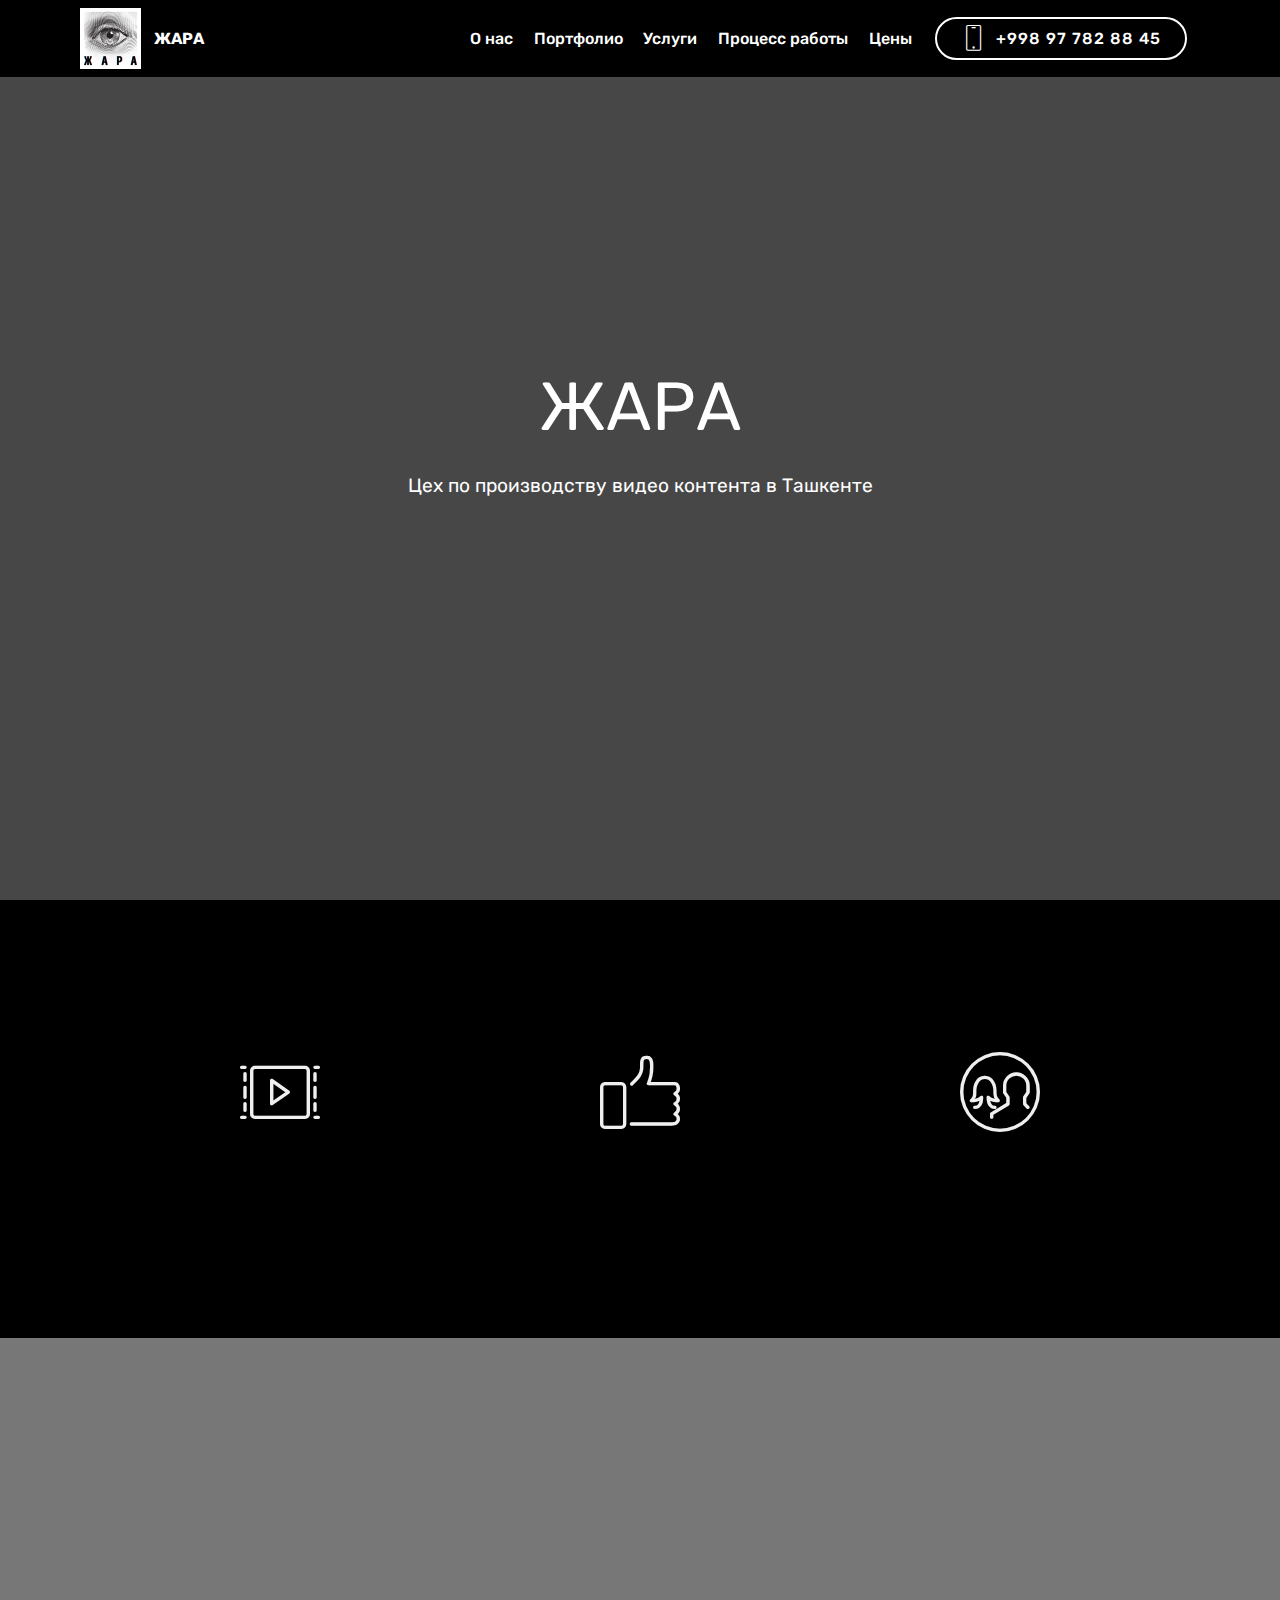
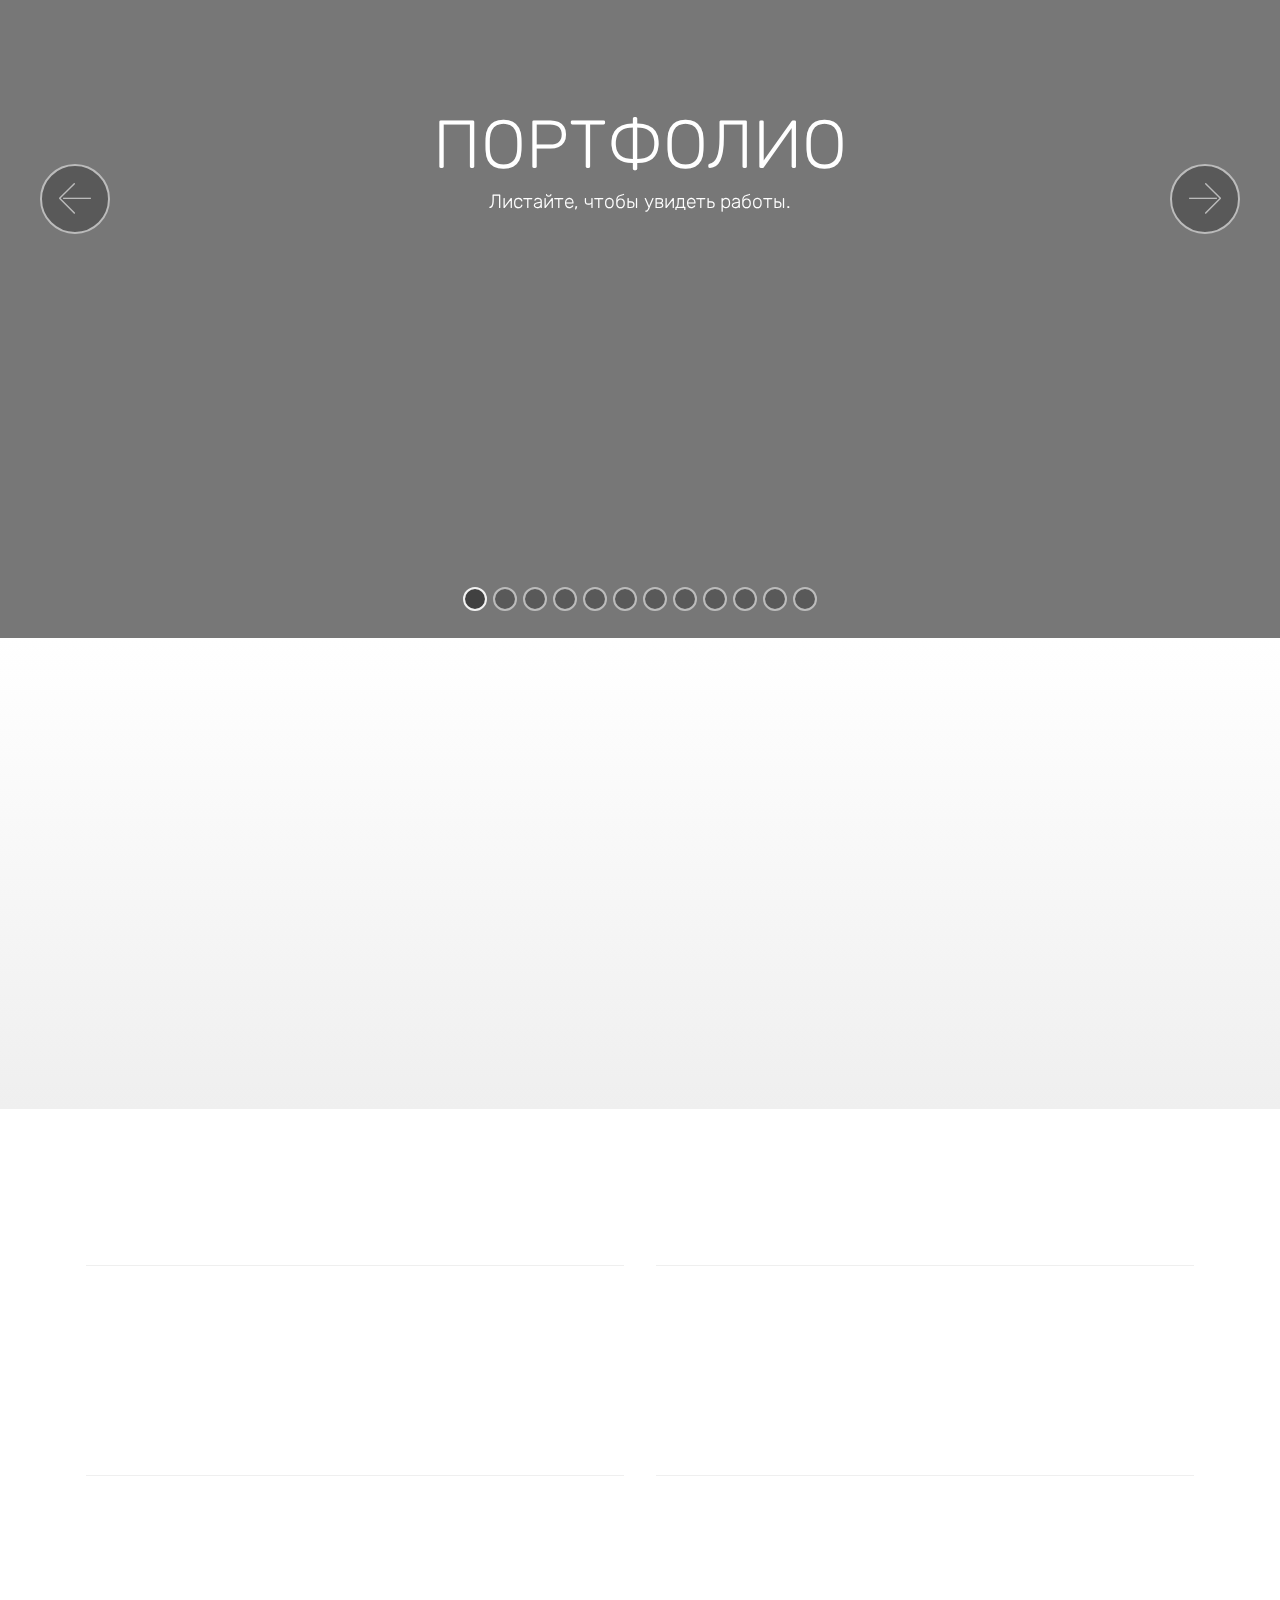
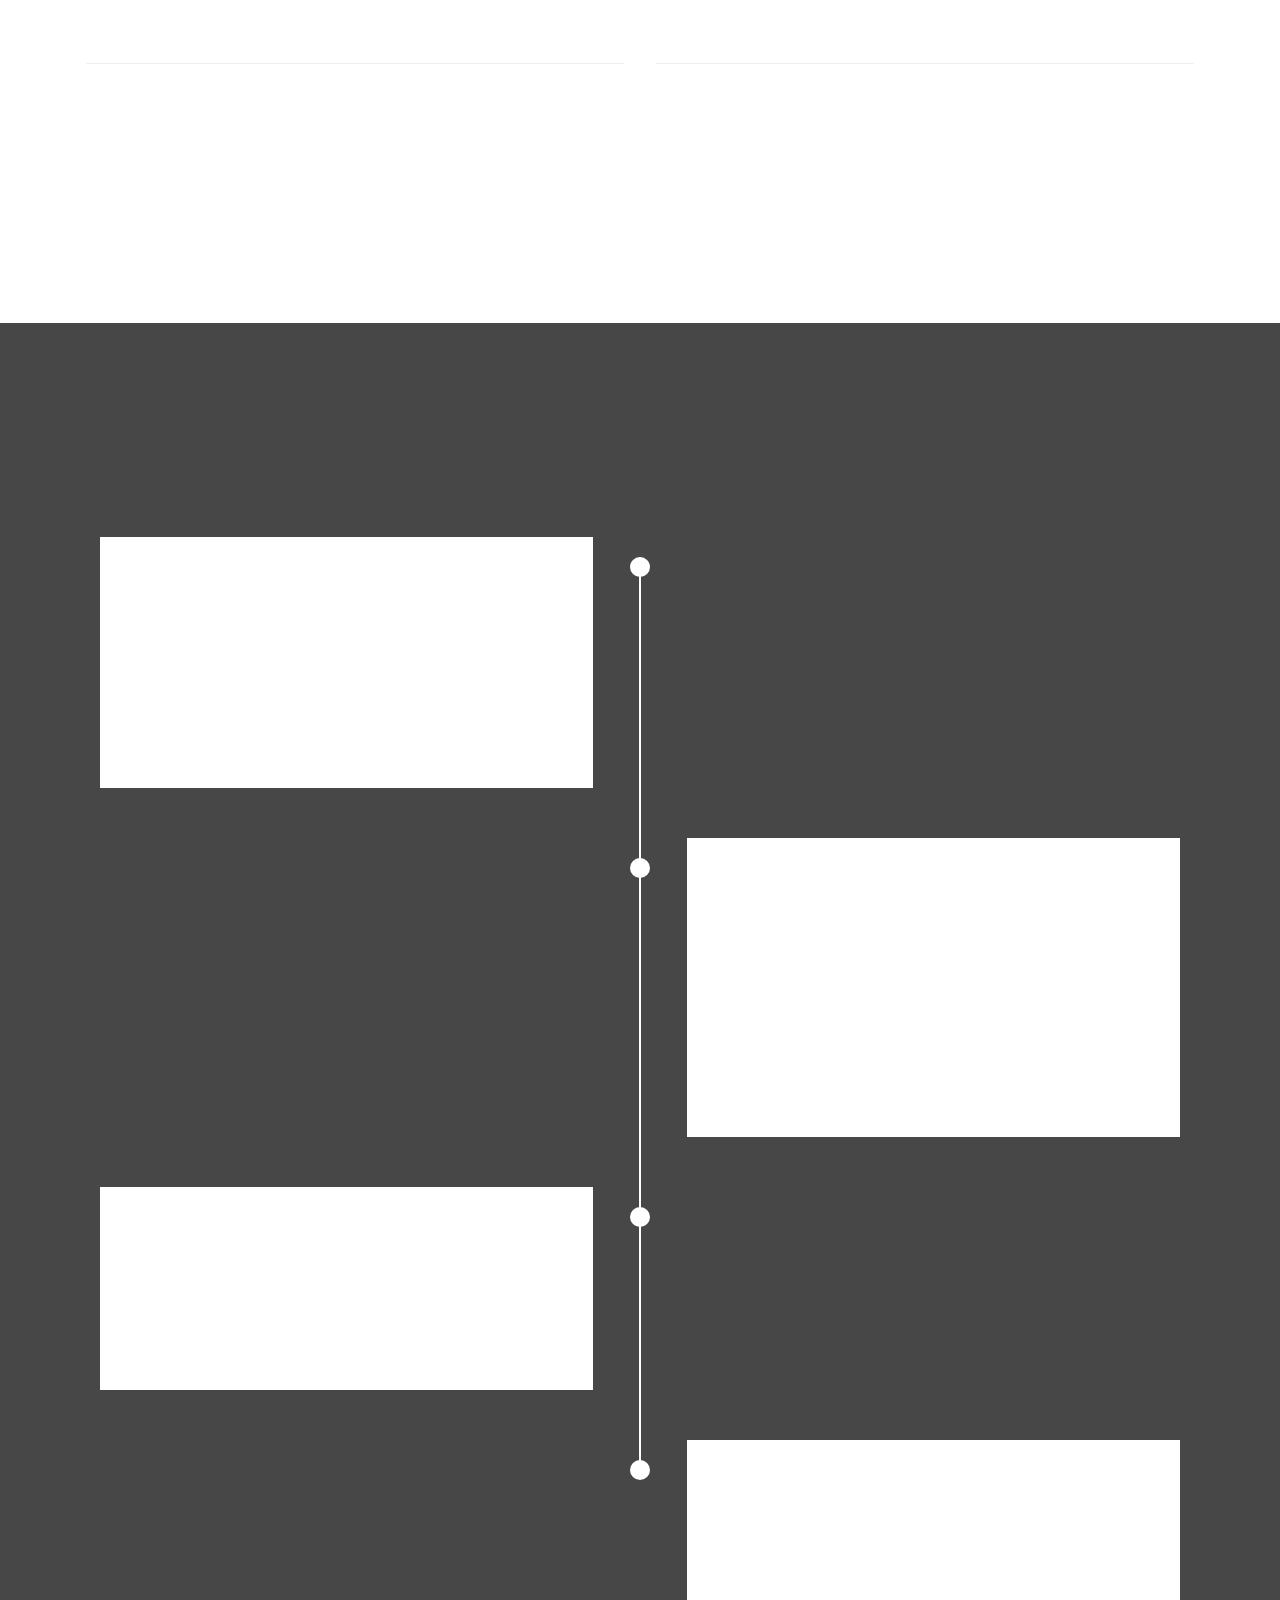
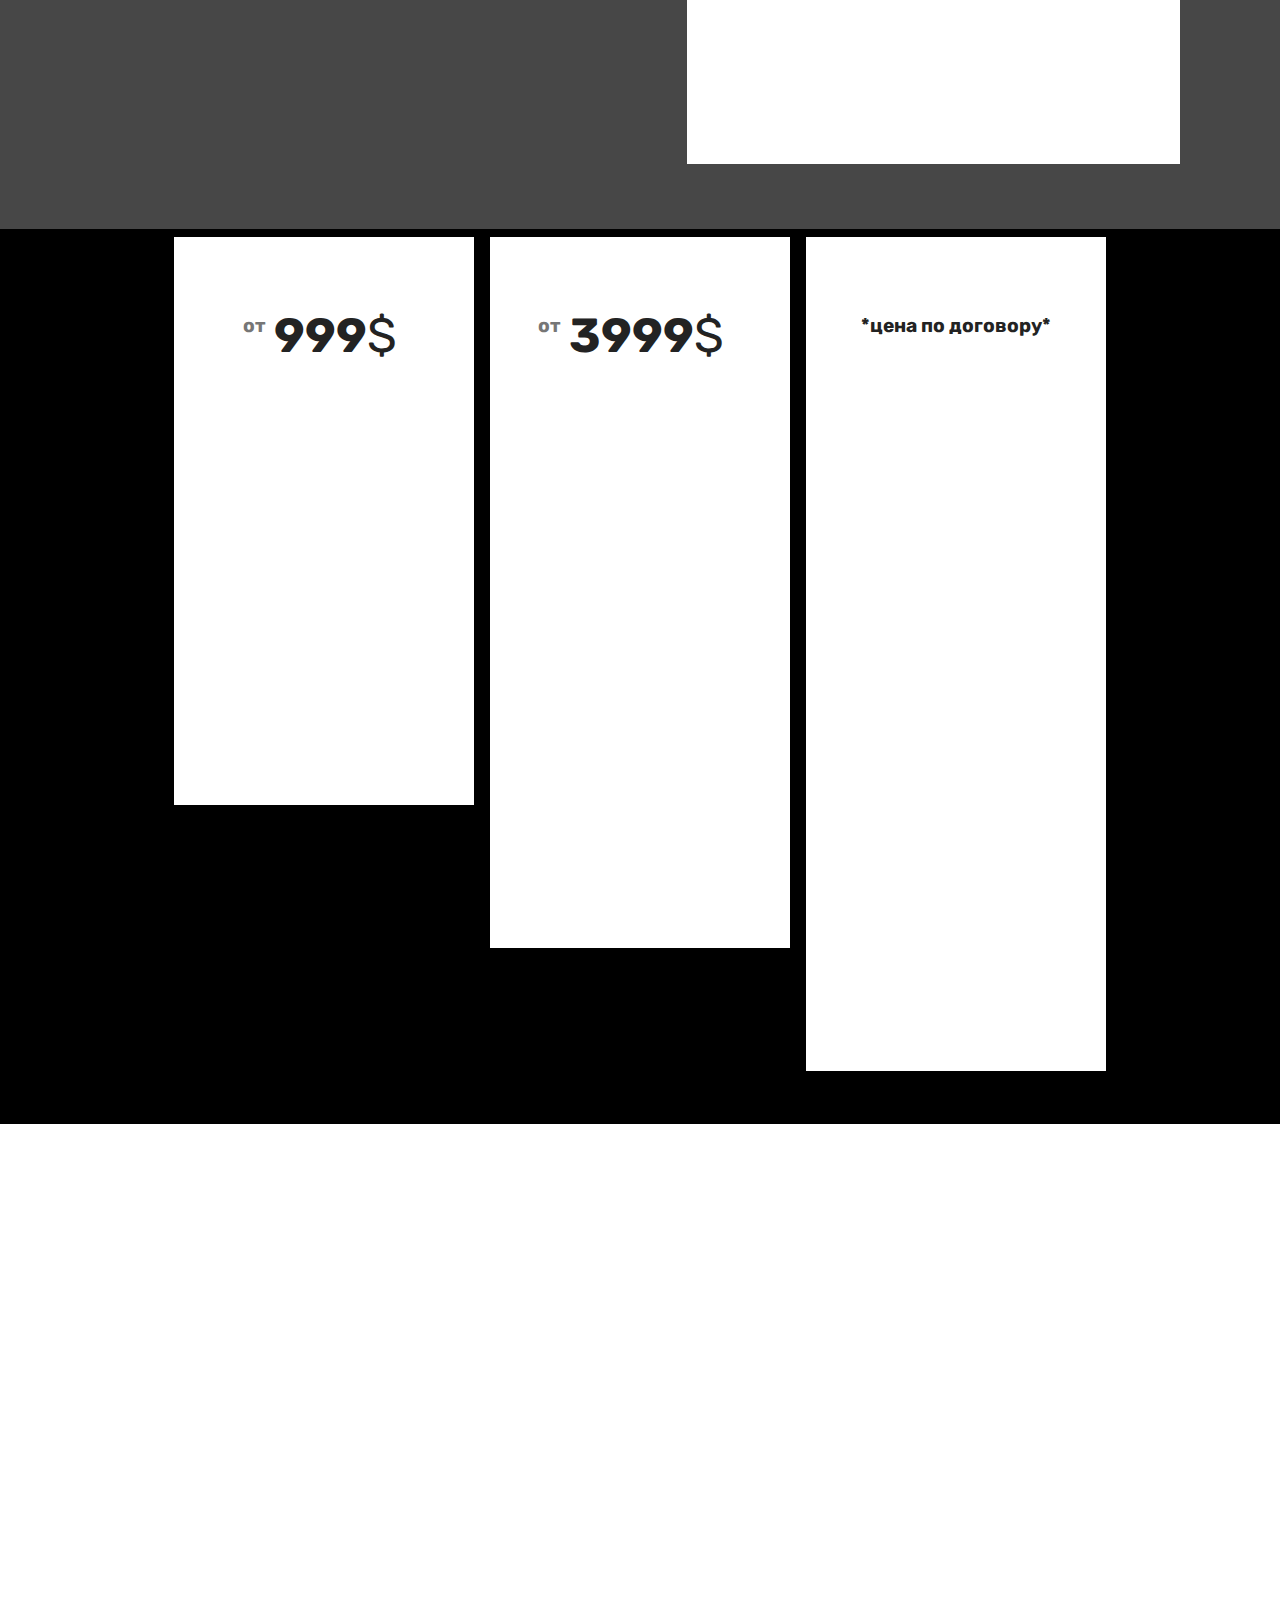
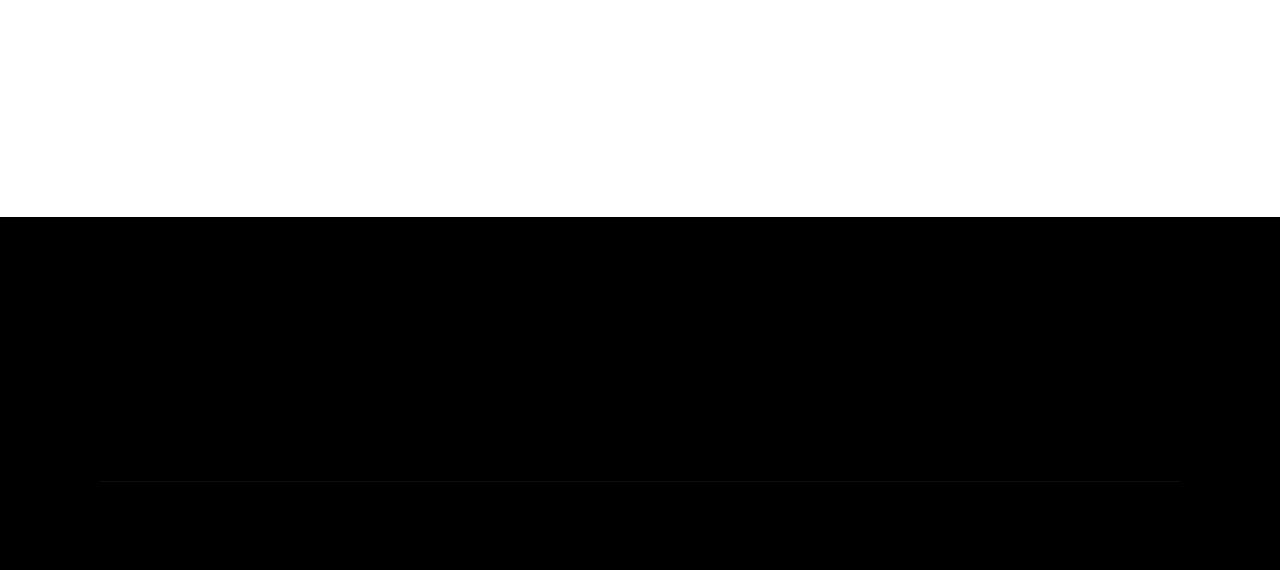
<file: index.html>
<!DOCTYPE html>
<html  >
<head>
  <!-- Site made with Mobirise Website Builder v4.12.3, https://mobirise.com -->
  <meta charset="UTF-8">
  <meta http-equiv="X-UA-Compatible" content="IE=edge">
  <meta name="generator" content="Mobirise v4.12.3, mobirise.com">
  <meta name="viewport" content="width=device-width, initial-scale=1, minimum-scale=1">
  <link rel="shortcut icon" href="assets/images/new-122x121.png" type="image/x-icon">
  <meta name="description" content="Cъемка рекламы, музыкальные клипы, корпоративные ролики, онлайн-конференции, блоги, интервью, монтажер, колорист, оператор, режиссёр, сценарист в Ташкенте">
  
  
  <title>Видеосъемка в Ташкенте | Жара Видеопродакшн</title>
  <link rel="stylesheet" href="assets/web/assets/mobirise-icons/mobirise-icons.css">
  <link rel="stylesheet" href="assets/bootstrap/css/bootstrap.min.css">
  <link rel="stylesheet" href="assets/bootstrap/css/bootstrap-grid.min.css">
  <link rel="stylesheet" href="assets/bootstrap/css/bootstrap-reboot.min.css">
  <link rel="stylesheet" href="assets/socicon/css/styles.css">
  <link rel="stylesheet" href="assets/animatecss/animate.min.css">
  <link rel="stylesheet" href="assets/tether/tether.min.css">
  <link rel="stylesheet" href="assets/dropdown/css/style.css">
  <link rel="stylesheet" href="assets/theme/css/style.css">
  <link rel="preload" as="style" href="assets/mobirise/css/mbr-additional.css"><link rel="stylesheet" href="assets/mobirise/css/mbr-additional.css" type="text/css">
  
  
  
</head>
<body>

<!-- Analytics -->
<!-- Global site tag (gtag.js) - Google Analytics -->
<script async src="https://www.googletagmanager.com/gtag/js?id=UA-165375547-1"></script>
<script>
  window.dataLayer = window.dataLayer || [];
  function gtag(){dataLayer.push(arguments);}
  gtag('js', new Date());

  gtag('config', 'UA-165375547-1');
</script>

<!-- Global site tag (gtag.js) - Google Analytics -->
<script async src="https://www.googletagmanager.com/gtag/js?id="></script>
<script>
window.dataLayer = window.dataLayer || [];
function gtag(){dataLayer.push(arguments);}
gtag('js', new Date());

gtag('config', '', { 'optimize_id': 'OPT-KL7FTNX'});
</script>

<!-- Yandex.Metrika counter -->
<script type="text/javascript" >
   (function(m,e,t,r,i,k,a){m[i]=m[i]||function(){(m[i].a=m[i].a||[]).push(arguments)};
   m[i].l=1*new Date();k=e.createElement(t),a=e.getElementsByTagName(t)[0],k.async=1,k.src=r,a.parentNode.insertBefore(k,a)})
   (window, document, "script", "https://mc.yandex.ru/metrika/tag.js", "ym");

   ym(62529025, "init", {
        clickmap:true,
        trackLinks:true,
        accurateTrackBounce:true
   });
</script>
<noscript><div><img src="https://mc.yandex.ru/watch/62529025" style="position:absolute; left:-9999px;" alt="" /></div></noscript>
<!-- /Yandex.Metrika counter -->

<!-- Global site tag (gtag.js) - Google Analytics -->
<script async src="https://www.googletagmanager.com/gtag/js?id=UA-166593850-1"></script>
<script>
  window.dataLayer = window.dataLayer || [];
  function gtag(){dataLayer.push(arguments);}
  gtag('js', new Date());

  gtag('config', 'UA-166593850-1');
</script>

<!-- Google Tag Manager -->
<script>(function(w,d,s,l,i){w[l]=w[l]||[];w[l].push({'gtm.start':
new Date().getTime(),event:'gtm.js'});var f=d.getElementsByTagName(s)[0],
j=d.createElement(s),dl=l!='dataLayer'?'&l='+l:'';j.async=true;j.src=
'https://www.googletagmanager.com/gtm.js?id='+i+dl;f.parentNode.insertBefore(j,f);
})(window,document,'script','dataLayer','GTM-WXKWKRG');</script>
<!-- End Google Tag Manager -->

<!-- Google Tag Manager (noscript) -->
<noscript><iframe src="https://www.googletagmanager.com/ns.html?id=GTM-WXKWKRG"
height="0" width="0" style="display:none;visibility:hidden"></iframe></noscript>
<!-- End Google Tag Manager (noscript) -->

<!-- /Analytics -->


  <section class="menu cid-rXJXzzNHiW" once="menu" id="menu2-13">

    

    <nav class="navbar navbar-expand beta-menu navbar-dropdown align-items-center navbar-fixed-top navbar-toggleable-sm">
        <button class="navbar-toggler navbar-toggler-right" type="button" data-toggle="collapse" data-target="#navbarSupportedContent" aria-controls="navbarSupportedContent" aria-expanded="false" aria-label="Toggle navigation">
            <div class="hamburger">
                <span></span>
                <span></span>
                <span></span>
                <span></span>
            </div>
        </button>
        <div class="menu-logo">
            <div class="navbar-brand">
                <span class="navbar-logo">
                    <a href="https://jara.vfac.uz">
                        <img src="assets/images/new-122x121.png" alt="Жара" title="Продакшн" style="height: 3.8rem;">
                    </a>
                </span>
                <span class="navbar-caption-wrap"><a class="navbar-caption text-white display-4" href="https://jara.vfac.uz">
                        ЖАРА</a></span>
            </div>
        </div>
        <div class="collapse navbar-collapse" id="navbarSupportedContent">
            <ul class="navbar-nav nav-dropdown" data-app-modern-menu="true"><li class="nav-item"><a class="nav-link link text-white display-4" href="index.html#content14-19">
                        О нас</a></li><li class="nav-item"><a class="nav-link link text-white display-4" href="index.html#social-buttons2-1k">Портфолио</a></li><li class="nav-item">
                    <a class="nav-link link text-white display-4" href="index.html#services3-1j">
                        Услуги</a>
                </li><li class="nav-item"><a class="nav-link link text-white display-4" href="index.html#timeline1-z">
                        Процесс работы</a></li>
                <li class="nav-item">
                    <a class="nav-link link text-white display-4" href="index.html#pricing-tables1-1b">Цены</a>
                </li></ul>
            <div class="navbar-buttons mbr-section-btn"><a class="btn btn-sm btn-white-outline display-4" href="tel:+998977828845">
                    <span class="btn-icon mbri-mobile mbr-iconfont mbr-iconfont-btn">
                    </span>+998 97 782 88 45</a></div>
        </div>
    </nav>
</section>

<section class="engine"><a href="https://mobirise.info/s">bootstrap theme</a></section><section class="header6 cid-rXHU6mIi2v mbr-fullscreen" data-bg-video="https://www.youtube.com/watch?v=ZcuJ02HR7SQ" id="header6-w">

    

    <div class="mbr-overlay" style="opacity: 0.7; background-color: rgb(0, 0, 0);">
    </div>

    <div class="container">
        <div class="row justify-content-md-center">
            <div class="mbr-white col-md-10">
                <h1 class="mbr-section-title align-center mbr-bold pb-3 mbr-fonts-style display-1"><span style="font-weight: normal;">
                    ЖАРА</span><br></h1>
                <p class="mbr-text align-center pb-3 mbr-fonts-style display-5">Цех по производству видео контента в Ташкенте<br></p>
                
            </div>
        </div>
    </div>

    
</section>

<section class="counters1 counters cid-rYZ7yFmHyB" id="counters1-1o">

    

    

    <div class="container">
        <h2 class="mbr-section-title pb-3 align-center mbr-fonts-style display-2">
            МЫ СНИМАЛИ, СНИМАЕМ И БУДЕМ СНИМАТЬ</h2>
        

        <div class="container pt-4 mt-2">
            <div class="media-container-row">
                <div class="card p-3 align-center col-12 col-md-6 col-lg-4">
                    <div class="panel-item">
                        <div class="card-img pb-3">
                            <span class="mbr-iconfont mbri-video-play" style="color: rgb(239, 239, 239); fill: rgb(239, 239, 239);"></span>
                        </div>

                        <div class="card-text">
                            <h3 class="count pt-3 pb-3 mbr-fonts-style display-2">
                                  70</h3>
                            <h4 class="mbr-content-title mbr-bold mbr-fonts-style display-7"><span style="font-weight: normal;">
                                отснятых проектов</span></h4>
                            
                        </div>
                    </div>
                </div>


                <div class="card p-3 align-center col-12 col-md-6 col-lg-4">
                    <div class="panel-item">
                        <div class="card-img pb-3">
                            <span class="mbr-iconfont mbri-like" style="color: rgb(239, 239, 239); fill: rgb(239, 239, 239);"></span>
                        </div>
                        <div class="card-text">
                            <h3 class="count pt-3 pb-3 mbr-fonts-style display-2">
                                  45</h3>
                            <h4 class="mbr-content-title mbr-bold mbr-fonts-style display-7"><span style="font-weight: normal;">
                                довольных клиентов</span></h4>
                            
                        </div>
                    </div>
                </div>

                <div class="card p-3 align-center col-12 col-md-6 col-lg-4">
                    <div class="panel-item">
                        <div class="card-img pb-3">
                            <span class="mbr-iconfont mbri-users" style="color: rgb(239, 239, 239); fill: rgb(239, 239, 239);"></span>
                        </div>
                        <div class="card-text">
                            <h3 class="count pt-3 pb-3 mbr-fonts-style display-2">
                                  50</h3>
                            <h4 class="mbr-content-title mbr-bold mbr-fonts-style display-7"><span style="font-weight: normal;">специалистов в базе</span></h4>
                            
                        </div>
                    </div>
                </div>


                
            </div>
        </div>
   </div>
</section>

<section class="carousel slide cid-rYSK8pQPeT" data-interval="false" id="slider1-1n">

    

    <div class="full-screen"><div class="mbr-slider slide carousel" data-keyboard="false" data-ride="carousel" data-interval="8000" data-pause="true"><ol class="carousel-indicators"><li data-app-prevent-settings="" data-target="#slider1-1n" class=" active" data-slide-to="0"></li><li data-app-prevent-settings="" data-target="#slider1-1n" data-slide-to="1"></li><li data-app-prevent-settings="" data-target="#slider1-1n" data-slide-to="2"></li><li data-app-prevent-settings="" data-target="#slider1-1n" data-slide-to="3"></li><li data-app-prevent-settings="" data-target="#slider1-1n" data-slide-to="4"></li><li data-app-prevent-settings="" data-target="#slider1-1n" data-slide-to="5"></li><li data-app-prevent-settings="" data-target="#slider1-1n" data-slide-to="6"></li><li data-app-prevent-settings="" data-target="#slider1-1n" data-slide-to="7"></li><li data-app-prevent-settings="" data-target="#slider1-1n" data-slide-to="8"></li><li data-app-prevent-settings="" data-target="#slider1-1n" data-slide-to="9"></li><li data-app-prevent-settings="" data-target="#slider1-1n" data-slide-to="10"></li><li data-app-prevent-settings="" data-target="#slider1-1n" data-slide-to="11"></li></ol><div class="carousel-inner" role="listbox"><div class="carousel-item slider-fullscreen-image active" data-bg-video-slide="https://www.youtube.com/watch?v=nahO6hX16NA"><div class="mbr-overlay"></div><div class="container container-slide"><div class="image_wrapper"><div class="carousel-caption justify-content-center"><div class="col-10 align-center"><h2 class="mbr-fonts-style display-1">ПОРТФОЛИО</h2><p class="lead mbr-text mbr-fonts-style display-5">Листайте, чтобы увидеть работы.<br><br></p></div></div></div></div></div><div class="carousel-item slider-fullscreen-image" data-bg-video-slide="https://www.youtube.com/watch?v=sca2Y83ZJQg"><div class="mbr-overlay"></div><div class="container container-slide"><div class="image_wrapper"><div class="carousel-caption justify-content-center"><div class="col-10 align-center"><h2 class="mbr-fonts-style display-2"><p><strong>КАСКО 2.0</strong></p></h2><p class="lead mbr-text mbr-fonts-style display-7">Новый вид страхования авто в промо-ролике для Uzbekinvest</p><div class="mbr-section-btn" buttons="0"><a class="btn display-4 btn-white-outline" href="https://www.youtube.com/watch?v=sca2Y83ZJQg" target="_blank"><span class="socicon socicon-youtube mbr-iconfont mbr-iconfont-btn"></span>СМОТРЕТЬ НА YOUTUBE</a> </div></div></div></div></div></div><div class="carousel-item slider-fullscreen-image" data-bg-video-slide="https://youtu.be/eDW2trDgfjw"><div class="mbr-overlay"></div><div class="container container-slide"><div class="image_wrapper"><div class="carousel-caption justify-content-center"><div class="col-10 align-right"><h2 class="mbr-fonts-style display-2"><p><strong>SAMSUNG</strong></p></h2><p class="lead mbr-text mbr-fonts-style display-7">Реламный ролик для нового флагмана компании</p><div class="mbr-section-btn" buttons="0"><a class="btn display-4 btn-white-outline" href="https://www.youtube.com/watch?v=j-OOcyjoQN0" target="_blank"><span class="socicon socicon-youtube mbr-iconfont mbr-iconfont-btn"></span>СМОТРЕТЬ НА YOUTUBE</a> </div></div></div></div></div></div><div class="carousel-item slider-fullscreen-image" data-bg-video-slide="https://www.youtube.com/watch?v=k1mrrwOZQUs"><div class="mbr-overlay"></div><div class="container container-slide"><div class="image_wrapper"><div class="carousel-caption justify-content-center"><div class="col-10 align-left"><h2 class="mbr-fonts-style display-2"><strong>MAKRO / </strong>RAMADAN</h2><p class="lead mbr-text mbr-fonts-style display-7">Ролик для сети супермакетов в честь праздника&nbsp;</p><div class="mbr-section-btn" buttons="0"> <a class="btn  btn-white-outline display-4" href="https://www.youtube.com/watch?v=k1mrrwOZQUs" target="_blank"><span class="socicon socicon-youtube mbr-iconfont mbr-iconfont-btn"></span>СМОТРЕТЬ НА YOUTUBE</a></div></div></div></div></div></div><div class="carousel-item slider-fullscreen-image" data-bg-video-slide="https://www.youtube.com/watch?v=1as2qU_kNiU"><div class="mbr-overlay" style="opacity: 0.5;"></div><div class="container container-slide"><div class="image_wrapper"><div class="carousel-caption justify-content-center"><div class="col-10 align-left"><h2 class="mbr-fonts-style display-2"><strong>ARENA MARKAZ</strong></h2><p class="lead mbr-text mbr-fonts-style display-7">Имиджевый ролик для сети электронных магазинов</p><div class="mbr-section-btn" buttons="0"> <a class="btn  btn-white-outline display-4" href="https://www.youtube.com/watch?v=1as2qU_kNiU" target="_blank"><span class="socicon socicon-youtube mbr-iconfont mbr-iconfont-btn"></span>СМОТРЕТЬ НА YOUTUBE</a></div></div></div></div></div></div><div class="carousel-item slider-fullscreen-image" data-bg-video-slide="https://www.youtube.com/watch?v=DTawB4unx6A"><div class="mbr-overlay" style="opacity: 0.5;"></div><div class="container container-slide"><div class="image_wrapper"><div class="carousel-caption justify-content-center"><div class="col-10 align-left"><h2 class="mbr-fonts-style display-2"><strong>STYLO / </strong>FASHION</h2><p class="lead mbr-text mbr-fonts-style display-7">Имиджевый ролик для казахстанского бренда одежды</p><div class="mbr-section-btn" buttons="0"> <a class="btn  btn-white-outline display-4" href="https://www.youtube.com/watch?v=DTawB4unx6A" target="_blank"><span class="socicon socicon-youtube mbr-iconfont mbr-iconfont-btn"></span>СМОТРЕТЬ НА YOUTUBE</a></div></div></div></div></div></div><div class="carousel-item slider-fullscreen-image" data-bg-video-slide="https://youtu.be/lXf2FMxtBPo"><div class="mbr-overlay" style="opacity: 0.5;"></div><div class="container container-slide"><div class="image_wrapper"><div class="carousel-caption justify-content-center"><div class="col-10 align-left"><h2 class="mbr-fonts-style display-2"><strong>1 СЕНТЯБРЯ</strong></h2><p class="lead mbr-text mbr-fonts-style display-7">День Независимости Узбекистана 2017</p><div class="mbr-section-btn" buttons="0"> <a class="btn  btn-white-outline display-4" href="https://youtu.be/lXf2FMxtBPo" target="_blank"><span class="socicon socicon-youtube mbr-iconfont mbr-iconfont-btn"></span>СМОТРЕТЬ НА YOUTUBE</a></div></div></div></div></div></div><div class="carousel-item slider-fullscreen-image" data-bg-video-slide="https://youtu.be/E5UMYIw3AiM"><div class="mbr-overlay" style="opacity: 0.5;"></div><div class="container container-slide"><div class="image_wrapper"><div class="carousel-caption justify-content-center"><div class="col-10 align-left"><h2 class="mbr-fonts-style display-2"><strong>STEAM BAR</strong></h2><p class="lead mbr-text mbr-fonts-style display-7">Проморолик в стиле стимпанк</p><div class="mbr-section-btn" buttons="0"> <a class="btn  btn-white-outline display-4" href="https://youtu.be/E5UMYIw3AiM" target="_blank"><span class="socicon socicon-youtube mbr-iconfont mbr-iconfont-btn"></span>СМОТРЕТЬ НА YOUTUBE</a></div></div></div></div></div></div><div class="carousel-item slider-fullscreen-image" data-bg-video-slide="https://youtu.be/GzbaD5jZbzM"><div class="mbr-overlay" style="opacity: 0.5;"></div><div class="container container-slide"><div class="image_wrapper"><div class="carousel-caption justify-content-center"><div class="col-10 align-left"><h2 class="mbr-fonts-style display-2"><strong>GOLDEN HOUSE</strong></h2><p class="lead mbr-text mbr-fonts-style display-7">Съемка выставки для строительной компании&nbsp;</p><div class="mbr-section-btn" buttons="0"> <a class="btn  btn-white-outline display-4" href="https://youtu.be/GzbaD5jZbzM" target="_blank"><span class="socicon socicon-youtube mbr-iconfont mbr-iconfont-btn"></span>СМОТРЕТЬ НА YOUTUBE</a></div></div></div></div></div></div><div class="carousel-item slider-fullscreen-image" data-bg-video-slide="https://youtu.be/LGnEGuexiY0"><div class="mbr-overlay" style="opacity: 0.5;"></div><div class="container container-slide"><div class="image_wrapper"><div class="carousel-caption justify-content-center"><div class="col-10 align-left"><h2 class="mbr-fonts-style display-2"><strong>ERIELL</strong></h2><p class="lead mbr-text mbr-fonts-style display-7">Производственное видео для завода</p><div class="mbr-section-btn" buttons="0"> <a class="btn  btn-white-outline display-4" href="https://youtu.be/LGnEGuexiY0" target="_blank"><span class="socicon socicon-youtube mbr-iconfont mbr-iconfont-btn"></span>СМОТРЕТЬ НА YOUTUBE</a></div></div></div></div></div></div><div class="carousel-item slider-fullscreen-image" data-bg-video-slide="https://www.youtube.com/watch?v=nahO6hX16NA"><div class="mbr-overlay"></div><div class="container container-slide"><div class="image_wrapper"><div class="carousel-caption justify-content-center"><div class="col-10 align-center"><h2 class="mbr-fonts-style display-1">ПОРТФОЛИО</h2><p class="lead mbr-text mbr-fonts-style display-5">Листайте, чтобы увидеть работы.<br><br></p></div></div></div></div></div><div class="carousel-item slider-fullscreen-image" data-bg-video-slide="https://www.youtube.com/watch?v=sca2Y83ZJQg"><div class="mbr-overlay"></div><div class="container container-slide"><div class="image_wrapper"><div class="carousel-caption justify-content-center"><div class="col-10 align-center"><h2 class="mbr-fonts-style display-2"><p><strong>КАСКО 2.0</strong></p></h2><p class="lead mbr-text mbr-fonts-style display-7">Новый вид страхования авто в промо-ролике для Uzbekinvest</p><div class="mbr-section-btn" buttons="0"><a class="btn display-4 btn-white-outline" href="https://www.youtube.com/watch?v=sca2Y83ZJQg" target="_blank"><span class="socicon socicon-youtube mbr-iconfont mbr-iconfont-btn"></span>СМОТРЕТЬ НА YOUTUBE</a> </div></div></div></div></div></div></div><a data-app-prevent-settings="" class="carousel-control carousel-control-prev" role="button" data-slide="prev" href="#slider1-1n"><span aria-hidden="true" class="mbri-left mbr-iconfont"></span><span class="sr-only">Previous</span></a><a data-app-prevent-settings="" class="carousel-control carousel-control-next" role="button" data-slide="next" href="#slider1-1n"><span aria-hidden="true" class="mbri-right mbr-iconfont"></span><span class="sr-only">Next</span></a></div></div>

</section>

<section class="clients cid-rXHU73yNek" data-interval="false" id="clients-y">
      

    
        <div class="container mb-5">
            <div class="media-container-row">
                <div class="col-12 align-center">
                    <h2 class="mbr-section-title pb-3 mbr-fonts-style display-2">МЫ СНИМАЛИ</h2>
                    
                </div>
            </div>
        </div>

    <div class="container">
        <div class="carousel slide" role="listbox" data-pause="true" data-keyboard="false" data-ride="carousel" data-interval="3000">
            <div class="carousel-inner" data-visible="5">
                
                
                
                
                
            <div class="carousel-item ">
                    <div class="media-container-row">
                        <div class="col-md-12">
                            <div class="wrap-img ">
                                <img src="assets/images/10-566x566.png" class="img-responsive clients-img" alt="" title="">
                            </div>
                        </div>
                    </div>
                </div><div class="carousel-item ">
                    <div class="media-container-row">
                        <div class="col-md-12">
                            <div class="wrap-img ">
                                <img src="assets/images/01-1-300x300.png" class="img-responsive clients-img" alt="" title="">
                            </div>
                        </div>
                    </div>
                </div><div class="carousel-item ">
                    <div class="media-container-row">
                        <div class="col-md-12">
                            <div class="wrap-img ">
                                <img src="assets/images/02-300x300.png" class="img-responsive clients-img" alt="" title="">
                            </div>
                        </div>
                    </div>
                </div><div class="carousel-item ">
                    <div class="media-container-row">
                        <div class="col-md-12">
                            <div class="wrap-img ">
                                <img src="assets/images/03-300x300.png" class="img-responsive clients-img" alt="" title="">
                            </div>
                        </div>
                    </div>
                </div><div class="carousel-item ">
                    <div class="media-container-row">
                        <div class="col-md-12">
                            <div class="wrap-img ">
                                <img src="assets/images/04-300x300.png" class="img-responsive clients-img" alt="" title="">
                            </div>
                        </div>
                    </div>
                </div><div class="carousel-item ">
                    <div class="media-container-row">
                        <div class="col-md-12">
                            <div class="wrap-img ">
                                <img src="assets/images/08-300x300.png" class="img-responsive clients-img" alt="" title="">
                            </div>
                        </div>
                    </div>
                </div><div class="carousel-item ">
                    <div class="media-container-row">
                        <div class="col-md-12">
                            <div class="wrap-img ">
                                <img src="assets/images/06-566x566.png" class="img-responsive clients-img" alt="" title="">
                            </div>
                        </div>
                    </div>
                </div><div class="carousel-item ">
                    <div class="media-container-row">
                        <div class="col-md-12">
                            <div class="wrap-img ">
                                <img src="assets/images/07-566x566.png" class="img-responsive clients-img" alt="" title="">
                            </div>
                        </div>
                    </div>
                </div><div class="carousel-item ">
                    <div class="media-container-row">
                        <div class="col-md-12">
                            <div class="wrap-img ">
                                <img src="assets/images/05-566x566.png" class="img-responsive clients-img" alt="" title="">
                            </div>
                        </div>
                    </div>
                </div><div class="carousel-item ">
                    <div class="media-container-row">
                        <div class="col-md-12">
                            <div class="wrap-img ">
                                <img src="assets/images/09-566x566.png" class="img-responsive clients-img" alt="" title="">
                            </div>
                        </div>
                    </div>
                </div></div>
            <div class="carousel-controls">
                <a data-app-prevent-settings="" class="carousel-control carousel-control-prev" role="button" data-slide="prev">
                    <span aria-hidden="true" class="mbri-left mbr-iconfont"></span>
                    <span class="sr-only">Назад</span>
                </a>
                <a data-app-prevent-settings="" class="carousel-control carousel-control-next" role="button" data-slide="next">
                    <span aria-hidden="true" class="mbri-right mbr-iconfont"></span>
                    <span class="sr-only">Вперед</span>
                </a>
            </div>
        </div>
    </div>
</section>

<section class="services3 cid-rYSjbWQcTw" id="services3-1j">
    <!---->
    
    <!---->
    <!--Overlay-->
    
    <!--Container-->
    <div class="container">
        <div class="row">
            <!--Titles-->
            <div class="title pb-5 col-12">
                <h2 class="align-left mbr-fonts-style display-2">&nbsp;МЫ СНИМАЕМ</h2>
                
            </div>
            <!--Card-1-->
            <div class="card px-3 col-12 col-md-6">
                <div class="card-wrapper media-container-row media-container-row">
                    <div class="card-box">
                        <div class="top-line pb-1">
                            <h4 class="card-title mbr-fonts-style display-5">Коммерческая реклама<br><br></h4>
                            <p class="mbr-text card-title cost mbr-fonts-style m-0 display-5">1-4 мин&nbsp;</p>
                        </div>
                        <div class="bottom-line">
                            <p class="mbr-text mbr-fonts-style display-7">Визуальный креатив для всех видов бизнеса, цель которых - улучшение репутации бренда на местном и  международном&nbsp;рынке.</p>
                        </div>
                    </div>
                </div>
            </div>
            <!--Card-2-->
            <div class="card px-3 col-12 col-md-6">
                <div class="card-wrapper media-container-row media-container-row">
                    <div class="card-box">
                        <div class="top-line pb-3">
                            <h4 class="card-title mbr-fonts-style display-5">Музыкальные клипы</h4>
                            <p class="mbr-text card-title cost mbr-fonts-style m-0 display-5">3-6 мин</p>
                        </div>
                        <div class="bottom-line">
                            <p class="mbr-text mbr-fonts-style display-7">Связка гламурных и стильных задумок для любых жанров. А ещё, мы поддерживаем молодых и независимых музыкантов.</p>
                        </div>
                    </div>
                </div>
            </div>
            <!--Card-3-->
            <div class="card px-3 col-12 col-md-6">
                <div class="card-wrapper media-container-row media-container-row">
                    <div class="card-box">
                        <div class="top-line pb-3">
                            <h4 class="card-title mbr-fonts-style display-5">Корпоративные и имиджевые ролики</h4>
                            <p class="mbr-text card-title cost mbr-fonts-style m-0 display-5">
                                1-5 мин</p>
                        </div>
                        <div class="bottom-line">
                            <p class="mbr-text mbr-fonts-style display-7">История и деятельность бренда в одном видео. Идеально для показа на выставках и бизнес-конференциях.</p>
                        </div>
                    </div>
                </div>
            </div>
            <!--Card-4-->
            <div class="card px-3 col-12 col-md-6">
                <div class="card-wrapper media-container-row media-container-row">
                    <div class="card-box">
                        <div class="top-line pb-3">
                            <h4 class="card-title mbr-fonts-style display-5">Онлайн-конференции, блоги, интервью</h4>
                            <p class="mbr-text card-title cost mbr-fonts-style m-0 display-5">&nbsp;</p>
                        </div>
                        <div class="bottom-line">
                            <p class="mbr-text mbr-fonts-style display-7">LIVE-съёмка важных событий. <br>Полная настройка онлайн-трансляции, выстраивание ракурсов и света.</p>
                        </div>
                    </div>
                </div>
            </div>
            <!--Card-5-->
            <div class="card px-3 col-12 col-md-6">
                <div class="card-wrapper media-container-row media-container-row">
                    <div class="card-box">
                        <div class="top-line pb-3">
                            <h4 class="card-title mbr-fonts-style display-5">Производственные видео</h4>
                            <p class="mbr-text card-title cost mbr-fonts-style m-0 display-5">
                                2-10 мин
                            </p>
                        </div>
                        <div class="bottom-line">
                            <p class="mbr-text mbr-fonts-style display-7">
                                Подробный фильм о компании для ознакомления с деятельностью или рекламы среди B2B сегмента или на международных выставках.</p>
                        </div>
                    </div>
                </div>
            </div>
            <!--Card-6-->
            <div class="card px-3 col-12 col-md-6">
                <div class="card-wrapper media-container-row media-container-row">
                    <div class="card-box">
                        <div class="top-line pb-3">
                            <h4 class="card-title mbr-fonts-style display-5">
                                Индивидуальные услуги</h4>
                            <p class="mbr-text card-title cost mbr-fonts-style m-0 display-5">&nbsp;</p>
                        </div>
                        <div class="bottom-line">
                            <p class="mbr-text mbr-fonts-style display-7">Нужен специалист? Монтажер, колорист, оператор, режиссёр, сценарист и другие профессионалы своего дела помогут усовершенствовать Ваш проект.</p>
                        </div>
                    </div>
                </div>
            </div>
            <!--Card-7-->
            
            <!--Card-8-->
            
            <!--Card-9-->
            
            <!--Card-10-->
            
            <!--Card-11-->
            
            <!--Card-12-->
            
        </div>
    </div>
</section>

<section class="timeline1 cid-rXHU7XxH8N" id="timeline1-z" data-bg-video="https://www.youtube.com/watch?v=LPRLh2uGTCE">

    

    <div class="mbr-overlay" style="opacity: 0.7; background-color: rgb(0, 0, 0);">
    </div>

    <div class="container align-center">
        <h2 class="mbr-section-title pb-3 mbr-fonts-style display-2">КАК МЫ ТВОРИМ?<br><br></h2>
        

        <div class="container timelines-container" mbri-timelines="">
            <!--1-->
            <div class="row timeline-element reverse separline">
                 <div class="timeline-date-panel col-xs-12 col-md-6  align-left">         
                    <div class="time-line-date-content">
                        <p class="mbr-timeline-date mbr-fonts-style display-5"><strong>1. Первый шаг</strong></p>
                    </div>
                </div>
           <span class="iconBackground"></span>
            <div class="col-xs-12 col-md-6 align-right">
                <div class="timeline-text-content">
                    <h4 class="mbr-timeline-title pb-3 mbr-fonts-style display-5">MEETING</h4>
                    <p class="mbr-timeline-text mbr-fonts-style display-7"><strong>Встреча.</strong> Устраиваем личную встречу с клиентом, где обсуждаем все подробности проекта.
<br>
<br><strong>Бриф.</strong> Предоставляем клиенту подробный документ, где он разъясняет цели и содержание видеоролика.</p>
                 </div>
            </div>
            </div>
            <!--2-->
            <div class="row timeline-element  separline">
                <div class="timeline-date-panel col-xs-12 col-md-6 align-right">
                    <div class="time-line-date-content">
                        <p class="mbr-timeline-date mbr-fonts-style display-5"><strong>2. Подготовка</strong></p>
                    </div>
                </div>
                <span class="iconBackground"></span>
                <div class="col-xs-12 col-md-6 align-left ">
                    <div class="timeline-text-content">
                        <h4 class="mbr-timeline-title pb-3 mbr-fonts-style display-5">PRE-PRODUCTION</h4>
                        <p class="mbr-timeline-text mbr-fonts-style display-7"><strong>Концепция</strong>. После заполнения брифа, выясняем какую задачу должен решить Ваш ролик (например, повысить внимание к бренду, увеличить продажи, обучить отрудников). 
<br>
<br><strong>Сценарий.</strong> Анализируем Ваш бренд, бесплатно создаем концепцию ролика, сообщаем итоговую стоимость и заключаем договор.</p>
                    </div>
                </div>
            </div>
            <!--3-->
            <div class="row timeline-element reverse separline">
                <div class="timeline-date-panel col-xs-12 col-md-6  align-left">
                    <div class="time-line-date-content">
                        <p class="mbr-timeline-date mbr-fonts-style display-5"><strong>3. Снимаем!</strong></p>
                    </div>
                </div>
                <span class="iconBackground"></span>
                <div class="col-xs-12 col-md-6 align-right">
                    <div class="timeline-text-content">
                        <h4 class="mbr-timeline-title pb-3 mbr-fonts-style display-5">
                            PRODUCTION</h4>      
                        <p class="mbr-timeline-text mbr-fonts-style display-7"><strong>Съёмка</strong>. Подбираем актёров и локации, необходимое съёмочное оборудование, готовим площадку для работы,&nbsp;выбираем &nbsp;съемочный день <br>и реализуем любые&nbsp;творческие решения.</p>
                    </div>
                </div>
            </div>
            <!--4-->
            <div class="row timeline-element ">
                <div class="timeline-date-panel col-xs-12 col-md-6 align-right">
                    <div class="time-line-date-content">
                        <p class="mbr-timeline-date mbr-fonts-style display-5"><strong>4. Финальный этап</strong></p>
                    </div>
                </div>
                <span class="iconBackground"></span>
                <div class="col-xs-12 col-md-6 align-left ">
                    <div class="timeline-text-content">
                        <h4 class="mbr-timeline-title pb-3 mbr-fonts-style display-5">POST PRODUCTION</h4>
                        <p class="mbr-timeline-text mbr-fonts-style display-7"><strong>Монтаж. </strong>Отснятый материал отправляется в монтажный цех, где его монтируют, красят и добавляют музыку. 
<br>
<br><strong>Утверждение</strong>. Итоговый вариант отправляется клиенту для утверждения. 
<br>Мы стараемся выполнить нашу работу  качественно, чтобы минимизировать количество правок; однако, всегда учитываем пожелания клиента.</p>
                    </div>
                </div>
            </div>
            <!--5-->
            
            <!--6-->
            
            <!--7-->
            
            <!--8-->
            
            <!--9-->
            
            <!--10-->
            
            <!--11-->
            
            <!--12-->
            
        </div>
    </div>
</section>

<section class="pricing-table1 cid-rYS0YHBH9L" id="pricing-tables1-1b">

    

    
    <div class="container">
        <div class="media-container-row">

            <div class="plan col-12 mx-2 my-2 justify-content-center col-lg-4">
                <div class="plan-header text-center pt-5">
                    <h3 class="plan-title mbr-fonts-style display-5"><strong>
                        БАЗОВЫЙ</strong></h3>
                    <div class="plan-price">
                        <span class="price-value mbr-fonts-style display-5">от&nbsp;</span>
                        <span class="price-figure mbr-fonts-style display-2">999<span style="font-weight: normal;">$</span></span>
                        <small class="price-term mbr-fonts-style display-7">&nbsp;</small>
                    </div>
                </div>
                <div class="plan-body pb-5">
                    <div class="plan-list align-center">
                        <ul class="list-group list-group-flush mbr-fonts-style display-7">
                            <li class="list-group-item"><strong>Длительность</strong>: 1-3 мин</li><li class="list-group-item">• один съемочный день</li>
                            <li class="list-group-item">• создание концепции &nbsp;и сценария</li><li class="list-group-item">• базовый монтаж и цветокоррекция</li><li class="list-group-item">• музыка из коллекций, голос диктора</li>
                        </ul>
                    </div>
                    <div class="mbr-section-btn text-center pt-4"><a href="index.html#form1-11" class="btn btn-info display-4">ЗАКАЗАТЬ</a></div>
                </div>
            </div>

            <div class="plan col-12 mx-2 my-2 justify-content-center col-lg-4">
                <div class="plan-header text-center pt-5">
                    <h3 class="plan-title mbr-fonts-style display-5"><strong>
                        СТАНДАРТ</strong></h3>
                    <div class="plan-price">
                        <span class="price-value mbr-fonts-style display-5">от&nbsp;</span>
                        <span class="price-figure mbr-fonts-style display-2">3999<span style="font-weight: normal;">$</span>&nbsp;</span>
                        <small class="price-term mbr-fonts-style display-7">&nbsp;</small>
                    </div>
                </div>
                <div class="plan-body pb-5">
                    <div class="plan-list align-center">
                        <ul class="list-group list-group-flush mbr-fonts-style display-7">
                            <li class="list-group-item"><strong>Длительность</strong>: 1-5 мин
</li><li class="list-group-item"><span style="font-size: 1rem;">• от 1 до 3 съемочных дня</span></li><li class="list-group-item">• создание концепции  и сценария</li>
                            <li class="list-group-item">• операторская и осветительная техника</li><li class="list-group-item">• профессиональный монтаж, колористика, саунд-дизайн</li><li class="list-group-item">• подбор актеров, реквизита, декораций, костюмов</li>
                        </ul>
                    </div>
                    <div class="mbr-section-btn text-center pt-4"><a href="index.html#form1-11" class="btn btn-info display-4">ЗАКАЗАТЬ</a></div>
                </div>
            </div>

            <div class="plan col-12 mx-2 my-2 justify-content-center col-lg-4">
                <div class="plan-header text-center pt-5">
                    <h3 class="plan-title mbr-fonts-style display-5"><strong>
                        УНИКАЛЬНЫЙ</strong></h3>
                    <div class="plan-price">
                        <span class="price-value mbr-fonts-style display-5">&nbsp;</span>
                        <span class="price-figure mbr-fonts-style display-5">*цена по договору*</span>
                        <small class="price-term mbr-fonts-style display-7">&nbsp;</small>
                    </div>
                </div>
                <div class="plan-body pb-5">
                    <div class="plan-list align-center">
                        <ul class="list-group list-group-flush mbr-fonts-style display-7">
                            <li class="list-group-item"><strong>Длительность</strong>: любая</li><li class="list-group-item">• съемочные дни зависят от концепта идеи</li><li class="list-group-item">• производство нескольких вариантов сценария, раскадровка</li><li class="list-group-item">• написание авторского музыкального сопровождения</li><li class="list-group-item">• полноценная съемочная команда со специалистами</li><li class="list-group-item">• работа гримера, стилиста, художника-постановщика</li><li class="list-group-item">• любые ресурсы под качественное выполнение задачи</li>
                        </ul>
                    </div>
                    <div class="mbr-section-btn text-center pt-4"><a href="index.html#form1-11" class="btn btn-info display-4">ЗАКАЗАТЬ</a></div>
                </div>
            </div>

            
        </div>
    </div>
</section>

<section class="mbr-section form1 cid-rXHU8MX68G" id="form1-11">

    

    
    <div class="container">
        <div class="row justify-content-center">
            <div class="title col-12 col-lg-8">
                <h2 class="mbr-section-title align-center pb-3 mbr-fonts-style display-2">
                    СНИМАЕМ?</h2>
                <h3 class="mbr-section-subtitle align-center mbr-light pb-3 mbr-fonts-style display-5">Получите <strong>бесплатную концепцию</strong> Вашего видео!<br>Оставьте контакты и мы свяжемся в ближайшее время.<br></h3>
            </div>
        </div>
    </div>
    <div class="container">
        <div class="row justify-content-center">
            <div class="media-container-column col-lg-8" data-form-type="formoid">
                <!---Formbuilder Form--->
                <form action="https://mobirise.com/" method="POST" class="mbr-form form-with-styler" data-form-title="Mobirise Form"><input type="hidden" name="email" data-form-email="true" value="Dx17iS2CAoEw9nDYrkG2h9N+EplghxQbSIgL8cYroi4US2/vR9eM+urwZWYIakgLmWTSw1L1a05XbKuqPB6mu0OTt+47k4cYmKzEYgiE8MdA11cK3hSu6uYHrT9x2J3K">
                    <div class="row">
                        <div hidden="hidden" data-form-alert="" class="alert alert-success col-12">Мы свяжемся с Вами в ближайшее время!</div>
                        <div hidden="hidden" data-form-alert-danger="" class="alert alert-danger col-12">
                        </div>
                    </div>
                    <div class="dragArea row">
                        <div class="col-md-4  form-group" data-for="name">
                            <label for="name-form1-11" class="form-control-label mbr-fonts-style display-7">Имя</label>
                            <input type="text" name="name" data-form-field="Name" required="required" class="form-control display-7" id="name-form1-11">
                        </div>
                        <div class="col-md-4  form-group" data-for="email">
                            <label for="email-form1-11" class="form-control-label mbr-fonts-style display-7">Компания</label>
                            <input type="email" name="email" data-form-field="Email" required="required" class="form-control display-7" id="email-form1-11">
                        </div>
                        <div data-for="phone" class="col-md-4  form-group">
                            <label for="phone-form1-11" class="form-control-label mbr-fonts-style display-7">Телефон</label>
                            <input type="tel" name="phone" data-form-field="Phone" class="form-control display-7" id="phone-form1-11">
                        </div>
                        <div data-for="message" class="col-md-12 form-group">
                            <label for="message-form1-11" class="form-control-label mbr-fonts-style display-7">Что снимаем? Обязательно укажите бюджет и категорию видео.&nbsp;</label>
                            <textarea name="message" data-form-field="Message" class="form-control display-7" id="message-form1-11"></textarea>
                        </div>
                        <div class="col-md-12 input-group-btn align-center"><button type="submit" class="btn btn-form btn-info display-4">ЗАКАЗАТЬ</button></div>
                    </div>
                </form><!---Formbuilder Form--->
            </div>
        </div>
    </div>
</section>

<section class="cid-rXHU9v0F4w" id="footer1-12">

    

    

    <div class="container">
        <div class="media-container-row content text-white">
            <div class="col-12 col-md-3">
                <div class="media-wrap">
                    <a href="https://jara.vfac.uz">
                        <img src="assets/images/new-192x190.png" alt="Mobirise" title="">
                    </a>
                </div>
            </div>
            <div class="col-12 col-md-3 mbr-fonts-style display-7">
                <h5 class="pb-3">
                    Адрес
                </h5>
                <p class="mbr-text">Ташкент, Узбекистан<br><br></p>
            </div>
            <div class="col-12 col-md-3 mbr-fonts-style display-7">
                <h5 class="pb-3">
                    Контакты
                </h5>
                <p class="mbr-text"><strong>
                    Email: </strong><br>jara.videofactory@gmail.com<br><br><strong>Телефон: </strong><br>+ 998 90 955 66 77</p>
            </div>
            <div class="col-12 col-md-3 mbr-fonts-style display-7">
                <h5 class="pb-3">
                    Мы в соцсетях</h5>
                <p class="mbr-text"><a href="https://www.youtube.com/channel/UCeuVbWeR81GlBBhLpgE-zXg" target="_blank">Youtube</a><br><a href="https://www.instagram.com/jara.vfac/" target="_blank">Instagram</a><br><a href="https://t.me/jaravfac/" target="_blank">Telegram<br></a><br><br></p>
            </div>
        </div>
        <div class="footer-lower">
            <div class="media-container-row">
                <div class="col-sm-12">
                    <hr>
                </div>
            </div>
            <div class="media-container-row mbr-white">
                <div class="col-sm-6 copyright">
                    <p class="mbr-text mbr-fonts-style display-7">
                        © ЖАРА 2020</p>
                </div>
                <div class="col-md-6">
                    
                </div>
            </div>
        </div>
    </div>
</section>


  <script src="assets/web/assets/jquery/jquery.min.js"></script>
  <script src="assets/popper/popper.min.js"></script>
  <script src="assets/bootstrap/js/bootstrap.min.js"></script>
  <script src="assets/smoothscroll/smooth-scroll.js"></script>
  <script src="assets/ytplayer/jquery.mb.ytplayer.min.js"></script>
  <script src="assets/vimeoplayer/jquery.mb.vimeo_player.js"></script>
  <script src="assets/viewportchecker/jquery.viewportchecker.js"></script>
  <script src="assets/tether/tether.min.js"></script>
  <script src="assets/bootstrapcarouselswipe/bootstrap-carousel-swipe.js"></script>
  <script src="assets/mbr-clients-slider/mbr-clients-slider.js"></script>
  <script src="assets/dropdown/js/nav-dropdown.js"></script>
  <script src="assets/dropdown/js/navbar-dropdown.js"></script>
  <script src="assets/touchswipe/jquery.touch-swipe.min.js"></script>
  <script src="assets/theme/js/script.js"></script>
  <script src="assets/slidervideo/script.js"></script>
  <script src="assets/formoid/formoid.min.js"></script>
  
  
  <input name="animation" type="hidden">
  </body>
</html>
</file>
<file: assets/web/assets/mobirise-icons/mobirise-icons.css>
@font-face {
  font-family: 'MobiriseIcons';
  src:  url('mobirise-icons.eot?spat4u');
  src:  url('mobirise-icons.eot?spat4u#iefix') format('embedded-opentype'),
    url('mobirise-icons.ttf?spat4u') format('truetype'),
    url('mobirise-icons.woff?spat4u') format('woff'),
    url('mobirise-icons.svg?spat4u#MobiriseIcons') format('svg');
  font-weight: normal;
  font-style: normal;
  font-display: swap;
}

[class^="mbri-"], [class*=" mbri-"] {
  /* use !important to prevent issues with browser extensions that change fonts */
  font-family: MobiriseIcons !important;
  speak: none;
  font-style: normal;
  font-weight: normal;
  font-variant: normal;
  text-transform: none;
  line-height: 1;

  /* Better Font Rendering =========== */
  -webkit-font-smoothing: antialiased;
  -moz-osx-font-smoothing: grayscale;
}

.mbri-add-submenu:before {
  content: "\e900";
}
.mbri-alert:before {
  content: "\e901";
}
.mbri-align-center:before {
  content: "\e902";
}
.mbri-align-justify:before {
  content: "\e903";
}
.mbri-align-left:before {
  content: "\e904";
}
.mbri-align-right:before {
  content: "\e905";
}
.mbri-android:before {
  content: "\e906";
}
.mbri-apple:before {
  content: "\e907";
}
.mbri-arrow-down:before {
  content: "\e908";
}
.mbri-arrow-next:before {
  content: "\e909";
}
.mbri-arrow-prev:before {
  content: "\e90a";
}
.mbri-arrow-up:before {
  content: "\e90b";
}
.mbri-bold:before {
  content: "\e90c";
}
.mbri-bookmark:before {
  content: "\e90d";
}
.mbri-bootstrap:before {
  content: "\e90e";
}
.mbri-briefcase:before {
  content: "\e90f";
}
.mbri-browse:before {
  content: "\e910";
}
.mbri-bulleted-list:before {
  content: "\e911";
}
.mbri-calendar:before {
  content: "\e912";
}
.mbri-camera:before {
  content: "\e913";
}
.mbri-cart-add:before {
  content: "\e914";
}
.mbri-cart-full:before {
  content: "\e915";
}
.mbri-cash:before {
  content: "\e916";
}
.mbri-change-style:before {
  content: "\e917";
}
.mbri-chat:before {
  content: "\e918";
}
.mbri-clock:before {
  content: "\e919";
}
.mbri-close:before {
  content: "\e91a";
}
.mbri-cloud:before {
  content: "\e91b";
}
.mbri-code:before {
  content: "\e91c";
}
.mbri-contact-form:before {
  content: "\e91d";
}
.mbri-credit-card:before {
  content: "\e91e";
}
.mbri-cursor-click:before {
  content: "\e91f";
}
.mbri-cust-feedback:before {
  content: "\e920";
}
.mbri-database:before {
  content: "\e921";
}
.mbri-delivery:before {
  content: "\e922";
}
.mbri-desktop:before {
  content: "\e923";
}
.mbri-devices:before {
  content: "\e924";
}
.mbri-down:before {
  content: "\e925";
}
.mbri-download:before {
  content: "\e989";
}
.mbri-drag-n-drop:before {
  content: "\e927";
}
.mbri-drag-n-drop2:before {
  content: "\e928";
}
.mbri-edit:before {
  content: "\e929";
}
.mbri-edit2:before {
  content: "\e92a";
}
.mbri-error:before {
  content: "\e92b";
}
.mbri-extension:before {
  content: "\e92c";
}
.mbri-features:before {
  content: "\e92d";
}
.mbri-file:before {
  content: "\e92e";
}
.mbri-flag:before {
  content: "\e92f";
}
.mbri-folder:before {
  content: "\e930";
}
.mbri-gift:before {
  content: "\e931";
}
.mbri-github:before {
  content: "\e932";
}
.mbri-globe:before {
  content: "\e933";
}
.mbri-globe-2:before {
  content: "\e934";
}
.mbri-growing-chart:before {
  content: "\e935";
}
.mbri-hearth:before {
  content: "\e936";
}
.mbri-help:before {
  content: "\e937";
}
.mbri-home:before {
  content: "\e938";
}
.mbri-hot-cup:before {
  content: "\e939";
}
.mbri-idea:before {
  content: "\e93a";
}
.mbri-image-gallery:before {
  content: "\e93b";
}
.mbri-image-slider:before {
  content: "\e93c";
}
.mbri-info:before {
  content: "\e93d";
}
.mbri-italic:before {
  content: "\e93e";
}
.mbri-key:before {
  content: "\e93f";
}
.mbri-laptop:before {
  content: "\e940";
}
.mbri-layers:before {
  content: "\e941";
}
.mbri-left-right:before {
  content: "\e942";
}
.mbri-left:before {
  content: "\e943";
}
.mbri-letter:before {
  content: "\e944";
}
.mbri-like:before {
  content: "\e945";
}
.mbri-link:before {
  content: "\e946";
}
.mbri-lock:before {
  content: "\e947";
}
.mbri-login:before {
  content: "\e948";
}
.mbri-logout:before {
  content: "\e949";
}
.mbri-magic-stick:before {
  content: "\e94a";
}
.mbri-map-pin:before {
  content: "\e94b";
}
.mbri-menu:before {
  content: "\e94c";
}
.mbri-mobile:before {
  content: "\e94d";
}
.mbri-mobile2:before {
  content: "\e94e";
}
.mbri-mobirise:before {
  content: "\e94f";
}
.mbri-more-horizontal:before {
  content: "\e950";
}
.mbri-more-vertical:before {
  content: "\e951";
}
.mbri-music:before {
  content: "\e952";
}
.mbri-new-file:before {
  content: "\e953";
}
.mbri-numbered-list:before {
  content: "\e954";
}
.mbri-opened-folder:before {
  content: "\e955";
}
.mbri-pages:before {
  content: "\e956";
}
.mbri-paper-plane:before {
  content: "\e957";
}
.mbri-paperclip:before {
  content: "\e958";
}
.mbri-photo:before {
  content: "\e959";
}
.mbri-photos:before {
  content: "\e95a";
}
.mbri-pin:before {
  content: "\e95b";
}
.mbri-play:before {
  content: "\e95c";
}
.mbri-plus:before {
  content: "\e95d";
}
.mbri-preview:before {
  content: "\e95e";
}
.mbri-print:before {
  content: "\e95f";
}
.mbri-protect:before {
  content: "\e960";
}
.mbri-question:before {
  content: "\e961";
}
.mbri-quote-left:before {
  content: "\e962";
}
.mbri-quote-right:before {
  content: "\e963";
}
.mbri-refresh:before {
  content: "\e964";
}
.mbri-responsive:before {
  content: "\e965";
}
.mbri-right:before {
  content: "\e966";
}
.mbri-rocket:before {
  content: "\e967";
}
.mbri-sad-face:before {
  content: "\e968";
}
.mbri-sale:before {
  content: "\e969";
}
.mbri-save:before {
  content: "\e96a";
}
.mbri-search:before {
  content: "\e96b";
}
.mbri-setting:before {
  content: "\e96c";
}
.mbri-setting2:before {
  content: "\e96d";
}
.mbri-setting3:before {
  content: "\e96e";
}
.mbri-share:before {
  content: "\e96f";
}
.mbri-shopping-bag:before {
  content: "\e970";
}
.mbri-shopping-basket:before {
  content: "\e971";
}
.mbri-shopping-cart:before {
  content: "\e972";
}
.mbri-sites:before {
  content: "\e973";
}
.mbri-smile-face:before {
  content: "\e974";
}
.mbri-speed:before {
  content: "\e975";
}
.mbri-star:before {
  content: "\e976";
}
.mbri-success:before {
  content: "\e977";
}
.mbri-sun:before {
  content: "\e978";
}
.mbri-sun2:before {
  content: "\e979";
}
.mbri-tablet:before {
  content: "\e97a";
}
.mbri-tablet-vertical:before {
  content: "\e97b";
}
.mbri-target:before {
  content: "\e97c";
}
.mbri-timer:before {
  content: "\e97d";
}
.mbri-to-ftp:before {
  content: "\e97e";
}
.mbri-to-local-drive:before {
  content: "\e97f";
}
.mbri-touch-swipe:before {
  content: "\e980";
}
.mbri-touch:before {
  content: "\e981";
}
.mbri-trash:before {
  content: "\e982";
}
.mbri-underline:before {
  content: "\e983";
}
.mbri-unlink:before {
  content: "\e984";
}
.mbri-unlock:before {
  content: "\e985";
}
.mbri-up-down:before {
  content: "\e986";
}
.mbri-up:before {
  content: "\e987";
}
.mbri-update:before {
  content: "\e988";
}
.mbri-upload:before {
 content: "\e926"; 
}
.mbri-user:before {
  content: "\e98a";
}
.mbri-user2:before {
  content: "\e98b";
}
.mbri-users:before {
  content: "\e98c";
}
.mbri-video:before {
  content: "\e98d";
}
.mbri-video-play:before {
  content: "\e98e";
}
.mbri-watch:before {
  content: "\e98f";
}
.mbri-website-theme:before {
  content: "\e990";
}
.mbri-wifi:before {
  content: "\e991";
}
.mbri-windows:before {
  content: "\e992";
}
.mbri-zoom-out:before {
  content: "\e993";
}
.mbri-redo:before {
  content: "\e994";
}
.mbri-undo:before {
  content: "\e995";
}
</file>
<file: assets/socicon/css/styles.css>
@charset "UTF-8";

@font-face {
  font-family: 'Socicon';
  src:  url('../fonts/socicon.eot');
  src:  url('../fonts/socicon.eot?#iefix') format('embedded-opentype'),
    url('../fonts/socicon.woff2') format('woff2'),
    url('../fonts/socicon.ttf') format('truetype'),
    url('../fonts/socicon.woff') format('woff'),
    url('../fonts/socicon.svg#socicon') format('svg');
  font-weight: normal;
  font-style: normal;
}

[data-icon]:before {
  font-family: "socicon" !important;
  content: attr(data-icon);
  font-style: normal !important;
  font-weight: normal !important;
  font-variant: normal !important;
  text-transform: none !important;
  speak: none;
  line-height: 1;
  -webkit-font-smoothing: antialiased;
  -moz-osx-font-smoothing: grayscale;
}

[class^="socicon-"], [class*=" socicon-"] {
  /* use !important to prevent issues with browser extensions that change fonts */
  font-family: 'Socicon' !important;
  speak: none;
  font-style: normal;
  font-weight: normal;
  font-variant: normal;
  text-transform: none;
  line-height: 1;

  /* Better Font Rendering =========== */
  -webkit-font-smoothing: antialiased;
  -moz-osx-font-smoothing: grayscale;
}

.socicon-eitaa:before {
  content: "\e97c";
}
.socicon-soroush:before {
  content: "\e97d";
}
.socicon-bale:before {
  content: "\e97e";
}
.socicon-zazzle:before {
  content: "\e97b";
}
.socicon-society6:before {
  content: "\e97a";
}
.socicon-redbubble:before {
  content: "\e979";
}
.socicon-avvo:before {
  content: "\e978";
}
.socicon-stitcher:before {
  content: "\e977";
}
.socicon-googlehangouts:before {
  content: "\e974";
}
.socicon-dlive:before {
  content: "\e975";
}
.socicon-vsco:before {
  content: "\e976";
}
.socicon-flipboard:before {
  content: "\e973";
}
.socicon-ubuntu:before {
  content: "\e958";
}
.socicon-artstation:before {
  content: "\e959";
}
.socicon-invision:before {
  content: "\e95a";
}
.socicon-torial:before {
  content: "\e95b";
}
.socicon-collectorz:before {
  content: "\e95c";
}
.socicon-seenthis:before {
  content: "\e95d";
}
.socicon-googleplaymusic:before {
  content: "\e95e";
}
.socicon-debian:before {
  content: "\e95f";
}
.socicon-filmfreeway:before {
  content: "\e960";
}
.socicon-gnome:before {
  content: "\e961";
}
.socicon-itchio:before {
  content: "\e962";
}
.socicon-jamendo:before {
  content: "\e963";
}
.socicon-mix:before {
  content: "\e964";
}
.socicon-sharepoint:before {
  content: "\e965";
}
.socicon-tinder:before {
  content: "\e966";
}
.socicon-windguru:before {
  content: "\e967";
}
.socicon-cdbaby:before {
  content: "\e968";
}
.socicon-elementaryos:before {
  content: "\e969";
}
.socicon-stage32:before {
  content: "\e96a";
}
.socicon-tiktok:before {
  content: "\e96b";
}
.socicon-gitter:before {
  content: "\e96c";
}
.socicon-letterboxd:before {
  content: "\e96d";
}
.socicon-threema:before {
  content: "\e96e";
}
.socicon-splice:before {
  content: "\e96f";
}
.socicon-metapop:before {
  content: "\e970";
}
.socicon-naver:before {
  content: "\e971";
}
.socicon-remote:before {
  content: "\e972";
}
.socicon-internet:before {
  content: "\e957";
}
.socicon-moddb:before {
  content: "\e94b";
}
.socicon-indiedb:before {
  content: "\e94c";
}
.socicon-traxsource:before {
  content: "\e94d";
}
.socicon-gamefor:before {
  content: "\e94e";
}
.socicon-pixiv:before {
  content: "\e94f";
}
.socicon-myanimelist:before {
  content: "\e950";
}
.socicon-blackberry:before {
  content: "\e951";
}
.socicon-wickr:before {
  content: "\e952";
}
.socicon-spip:before {
  content: "\e953";
}
.socicon-napster:before {
  content: "\e954";
}
.socicon-beatport:before {
  content: "\e955";
}
.socicon-hackerone:before {
  content: "\e956";
}
.socicon-hackernews:before {
  content: "\e946";
}
.socicon-smashwords:before {
  content: "\e947";
}
.socicon-kobo:before {
  content: "\e948";
}
.socicon-bookbub:before {
  content: "\e949";
}
.socicon-mailru:before {
  content: "\e94a";
}
.socicon-gitlab:before {
  content: "\e945";
}
.socicon-instructables:before {
  content: "\e944";
}
.socicon-portfolio:before {
  content: "\e943";
}
.socicon-codered:before {
  content: "\e940";
}
.socicon-origin:before {
  content: "\e941";
}
.socicon-nextdoor:before {
  content: "\e942";
}
.socicon-udemy:before {
  content: "\e93f";
}
.socicon-livemaster:before {
  content: "\e93e";
}
.socicon-crunchbase:before {
  content: "\e93b";
}
.socicon-homefy:before {
  content: "\e93c";
}
.socicon-calendly:before {
  content: "\e93d";
}
.socicon-realtor:before {
  content: "\e90f";
}
.socicon-tidal:before {
  content: "\e910";
}
.socicon-qobuz:before {
  content: "\e911";
}
.socicon-natgeo:before {
  content: "\e912";
}
.socicon-mastodon:before {
  content: "\e913";
}
.socicon-unsplash:before {
  content: "\e914";
}
.socicon-homeadvisor:before {
  content: "\e915";
}
.socicon-angieslist:before {
  content: "\e916";
}
.socicon-codepen:before {
  content: "\e917";
}
.socicon-slack:before {
  content: "\e918";
}
.socicon-openaigym:before {
  content: "\e919";
}
.socicon-logmein:before {
  content: "\e91a";
}
.socicon-fiverr:before {
  content: "\e91b";
}
.socicon-gotomeeting:before {
  content: "\e91c";
}
.socicon-aliexpress:before {
  content: "\e91d";
}
.socicon-guru:before {
  content: "\e91e";
}
.socicon-appstore:before {
  content: "\e91f";
}
.socicon-homes:before {
  content: "\e920";
}
.socicon-zoom:before {
  content: "\e921";
}
.socicon-alibaba:before {
  content: "\e922";
}
.socicon-craigslist:before {
  content: "\e923";
}
.socicon-wix:before {
  content: "\e924";
}
.socicon-redfin:before {
  content: "\e925";
}
.socicon-googlecalendar:before {
  content: "\e926";
}
.socicon-shopify:before {
  content: "\e927";
}
.socicon-freelancer:before {
  content: "\e928";
}
.socicon-seedrs:before {
  content: "\e929";
}
.socicon-bing:before {
  content: "\e92a";
}
.socicon-doodle:before {
  content: "\e92b";
}
.socicon-bonanza:before {
  content: "\e92c";
}
.socicon-squarespace:before {
  content: "\e92d";
}
.socicon-toptal:before {
  content: "\e92e";
}
.socicon-gust:before {
  content: "\e92f";
}
.socicon-ask:before {
  content: "\e930";
}
.socicon-trulia:before {
  content: "\e931";
}
.socicon-loomly:before {
  content: "\e932";
}
.socicon-ghost:before {
  content: "\e933";
}
.socicon-upwork:before {
  content: "\e934";
}
.socicon-fundable:before {
  content: "\e935";
}
.socicon-booking:before {
  content: "\e936";
}
.socicon-googlemaps:before {
  content: "\e937";
}
.socicon-zillow:before {
  content: "\e938";
}
.socicon-niconico:before {
  content: "\e939";
}
.socicon-toneden:before {
  content: "\e93a";
}
.socicon-augment:before {
  content: "\e908";
}
.socicon-bitbucket:before {
  content: "\e909";
}
.socicon-fyuse:before {
  content: "\e90a";
}
.socicon-yt-gaming:before {
  content: "\e90b";
}
.socicon-sketchfab:before {
  content: "\e90c";
}
.socicon-mobcrush:before {
  content: "\e90d";
}
.socicon-microsoft:before {
  content: "\e90e";
}
.socicon-pandora:before {
  content: "\e907";
}
.socicon-messenger:before {
  content: "\e906";
}
.socicon-gamewisp:before {
  content: "\e905";
}
.socicon-bloglovin:before {
  content: "\e904";
}
.socicon-tunein:before {
  content: "\e903";
}
.socicon-gamejolt:before {
  content: "\e901";
}
.socicon-trello:before {
  content: "\e902";
}
.socicon-spreadshirt:before {
  content: "\e900";
}
.socicon-500px:before {
  content: "\e000";
}
.socicon-8tracks:before {
  content: "\e001";
}
.socicon-airbnb:before {
  content: "\e002";
}
.socicon-alliance:before {
  content: "\e003";
}
.socicon-amazon:before {
  content: "\e004";
}
.socicon-amplement:before {
  content: "\e005";
}
.socicon-android:before {
  content: "\e006";
}
.socicon-angellist:before {
  content: "\e007";
}
.socicon-apple:before {
  content: "\e008";
}
.socicon-appnet:before {
  content: "\e009";
}
.socicon-baidu:before {
  content: "\e00a";
}
.socicon-bandcamp:before {
  content: "\e00b";
}
.socicon-battlenet:before {
  content: "\e00c";
}
.socicon-mixer:before {
  content: "\e00d";
}
.socicon-bebee:before {
  content: "\e00e";
}
.socicon-bebo:before {
  content: "\e00f";
}
.socicon-behance:before {
  content: "\e010";
}
.socicon-blizzard:before {
  content: "\e011";
}
.socicon-blogger:before {
  content: "\e012";
}
.socicon-buffer:before {
  content: "\e013";
}
.socicon-chrome:before {
  content: "\e014";
}
.socicon-coderwall:before {
  content: "\e015";
}
.socicon-curse:before {
  content: "\e016";
}
.socicon-dailymotion:before {
  content: "\e017";
}
.socicon-deezer:before {
  content: "\e018";
}
.socicon-delicious:before {
  content: "\e019";
}
.socicon-deviantart:before {
  content: "\e01a";
}
.socicon-diablo:before {
  content: "\e01b";
}
.socicon-digg:before {
  content: "\e01c";
}
.socicon-discord:before {
  content: "\e01d";
}
.socicon-disqus:before {
  content: "\e01e";
}
.socicon-douban:before {
  content: "\e01f";
}
.socicon-draugiem:before {
  content: "\e020";
}
.socicon-dribbble:before {
  content: "\e021";
}
.socicon-drupal:before {
  content: "\e022";
}
.socicon-ebay:before {
  content: "\e023";
}
.socicon-ello:before {
  content: "\e024";
}
.socicon-endomodo:before {
  content: "\e025";
}
.socicon-envato:before {
  content: "\e026";
}
.socicon-etsy:before {
  content: "\e027";
}
.socicon-facebook:before {
  content: "\e028";
}
.socicon-feedburner:before {
  content: "\e029";
}
.socicon-filmweb:before {
  content: "\e02a";
}
.socicon-firefox:before {
  content: "\e02b";
}
.socicon-flattr:before {
  content: "\e02c";
}
.socicon-flickr:before {
  content: "\e02d";
}
.socicon-formulr:before {
  content: "\e02e";
}
.socicon-forrst:before {
  content: "\e02f";
}
.socicon-foursquare:before {
  content: "\e030";
}
.socicon-friendfeed:before {
  content: "\e031";
}
.socicon-github:before {
  content: "\e032";
}
.socicon-goodreads:before {
  content: "\e033";
}
.socicon-google:before {
  content: "\e034";
}
.socicon-googlescholar:before {
  content: "\e035";
}
.socicon-googlegroups:before {
  content: "\e036";
}
.socicon-googlephotos:before {
  content: "\e037";
}
.socicon-googleplus:before {
  content: "\e038";
}
.socicon-grooveshark:before {
  content: "\e039";
}
.socicon-hackerrank:before {
  content: "\e03a";
}
.socicon-hearthstone:before {
  content: "\e03b";
}
.socicon-hellocoton:before {
  content: "\e03c";
}
.socicon-heroes:before {
  content: "\e03d";
}
.socicon-smashcast:before {
  content: "\e03e";
}
.socicon-horde:before {
  content: "\e03f";
}
.socicon-houzz:before {
  content: "\e040";
}
.socicon-icq:before {
  content: "\e041";
}
.socicon-identica:before {
  content: "\e042";
}
.socicon-imdb:before {
  content: "\e043";
}
.socicon-instagram:before {
  content: "\e044";
}
.socicon-issuu:before {
  content: "\e045";
}
.socicon-istock:before {
  content: "\e046";
}
.socicon-itunes:before {
  content: "\e047";
}
.socicon-keybase:before {
  content: "\e048";
}
.socicon-lanyrd:before {
  content: "\e049";
}
.socicon-lastfm:before {
  content: "\e04a";
}
.socicon-line:before {
  content: "\e04b";
}
.socicon-linkedin:before {
  content: "\e04c";
}
.socicon-livejournal:before {
  content: "\e04d";
}
.socicon-lyft:before {
  content: "\e04e";
}
.socicon-macos:before {
  content: "\e04f";
}
.socicon-mail:before {
  content: "\e050";
}
.socicon-medium:before {
  content: "\e051";
}
.socicon-meetup:before {
  content: "\e052";
}
.socicon-mixcloud:before {
  content: "\e053";
}
.socicon-modelmayhem:before {
  content: "\e054";
}
.socicon-mumble:before {
  content: "\e055";
}
.socicon-myspace:before {
  content: "\e056";
}
.socicon-newsvine:before {
  content: "\e057";
}
.socicon-nintendo:before {
  content: "\e058";
}
.socicon-npm:before {
  content: "\e059";
}
.socicon-odnoklassniki:before {
  content: "\e05a";
}
.socicon-openid:before {
  content: "\e05b";
}
.socicon-opera:before {
  content: "\e05c";
}
.socicon-outlook:before {
  content: "\e05d";
}
.socicon-overwatch:before {
  content: "\e05e";
}
.socicon-patreon:before {
  content: "\e05f";
}
.socicon-paypal:before {
  content: "\e060";
}
.socicon-periscope:before {
  content: "\e061";
}
.socicon-persona:before {
  content: "\e062";
}
.socicon-pinterest:before {
  content: "\e063";
}
.socicon-play:before {
  content: "\e064";
}
.socicon-player:before {
  content: "\e065";
}
.socicon-playstation:before {
  content: "\e066";
}
.socicon-pocket:before {
  content: "\e067";
}
.socicon-qq:before {
  content: "\e068";
}
.socicon-quora:before {
  content: "\e069";
}
.socicon-raidcall:before {
  content: "\e06a";
}
.socicon-ravelry:before {
  content: "\e06b";
}
.socicon-reddit:before {
  content: "\e06c";
}
.socicon-renren:before {
  content: "\e06d";
}
.socicon-researchgate:before {
  content: "\e06e";
}
.socicon-residentadvisor:before {
  content: "\e06f";
}
.socicon-reverbnation:before {
  content: "\e070";
}
.socicon-rss:before {
  content: "\e071";
}
.socicon-sharethis:before {
  content: "\e072";
}
.socicon-skype:before {
  content: "\e073";
}
.socicon-slideshare:before {
  content: "\e074";
}
.socicon-smugmug:before {
  content: "\e075";
}
.socicon-snapchat:before {
  content: "\e076";
}
.socicon-songkick:before {
  content: "\e077";
}
.socicon-soundcloud:before {
  content: "\e078";
}
.socicon-spotify:before {
  content: "\e079";
}
.socicon-stackexchange:before {
  content: "\e07a";
}
.socicon-stackoverflow:before {
  content: "\e07b";
}
.socicon-starcraft:before {
  content: "\e07c";
}
.socicon-stayfriends:before {
  content: "\e07d";
}
.socicon-steam:before {
  content: "\e07e";
}
.socicon-storehouse:before {
  content: "\e07f";
}
.socicon-strava:before {
  content: "\e080";
}
.socicon-streamjar:before {
  content: "\e081";
}
.socicon-stumbleupon:before {
  content: "\e082";
}
.socicon-swarm:before {
  content: "\e083";
}
.socicon-teamspeak:before {
  content: "\e084";
}
.socicon-teamviewer:before {
  content: "\e085";
}
.socicon-technorati:before {
  content: "\e086";
}
.socicon-telegram:before {
  content: "\e087";
}
.socicon-tripadvisor:before {
  content: "\e088";
}
.socicon-tripit:before {
  content: "\e089";
}
.socicon-triplej:before {
  content: "\e08a";
}
.socicon-tumblr:before {
  content: "\e08b";
}
.socicon-twitch:before {
  content: "\e08c";
}
.socicon-twitter:before {
  content: "\e08d";
}
.socicon-uber:before {
  content: "\e08e";
}
.socicon-ventrilo:before {
  content: "\e08f";
}
.socicon-viadeo:before {
  content: "\e090";
}
.socicon-viber:before {
  content: "\e091";
}
.socicon-viewbug:before {
  content: "\e092";
}
.socicon-vimeo:before {
  content: "\e093";
}
.socicon-vine:before {
  content: "\e094";
}
.socicon-vkontakte:before {
  content: "\e095";
}
.socicon-warcraft:before {
  content: "\e096";
}
.socicon-wechat:before {
  content: "\e097";
}
.socicon-weibo:before {
  content: "\e098";
}
.socicon-whatsapp:before {
  content: "\e099";
}
.socicon-wikipedia:before {
  content: "\e09a";
}
.socicon-windows:before {
  content: "\e09b";
}
.socicon-wordpress:before {
  content: "\e09c";
}
.socicon-wykop:before {
  content: "\e09d";
}
.socicon-xbox:before {
  content: "\e09e";
}
.socicon-xing:before {
  content: "\e09f";
}
.socicon-yahoo:before {
  content: "\e0a0";
}
.socicon-yammer:before {
  content: "\e0a1";
}
.socicon-yandex:before {
  content: "\e0a2";
}
.socicon-yelp:before {
  content: "\e0a3";
}
.socicon-younow:before {
  content: "\e0a4";
}
.socicon-youtube:before {
  content: "\e0a5";
}
.socicon-zapier:before {
  content: "\e0a6";
}
.socicon-zerply:before {
  content: "\e0a7";
}
.socicon-zomato:before {
  content: "\e0a8";
}
.socicon-zynga:before {
  content: "\e0a9";
}
</file>
<file: assets/dropdown/css/style.css>
.navbar-dropdown {
  left: 0;
  padding: 0;
  position: absolute;
  right: 0;
  top: 0;
  transition: all 0.45s ease;
  z-index: 1030;
  background: #282828; }
  .navbar-dropdown .navbar-logo {
    margin-right: 0.8rem;
    transition: margin 0.3s ease-in-out;
    vertical-align: middle; }
    .navbar-dropdown .navbar-logo img {
      height: 3.125rem;
      transition: all 0.3s ease-in-out; }
    .navbar-dropdown .navbar-logo.mbr-iconfont {
      font-size: 3.125rem;
      line-height: 3.125rem; }
  .navbar-dropdown .navbar-caption {
    font-weight: 700;
    white-space: normal;
    vertical-align: -4px;
    line-height: 3.125rem !important; }
    .navbar-dropdown .navbar-caption, .navbar-dropdown .navbar-caption:hover {
      color: inherit;
      text-decoration: none; }
  .navbar-dropdown .mbr-iconfont + .navbar-caption {
    vertical-align: -1px; }
  .navbar-dropdown.navbar-fixed-top {
    position: fixed; }
  .navbar-dropdown .navbar-brand span {
    vertical-align: -4px; }
  .navbar-dropdown.bg-color.transparent {
    background: none; }
  .navbar-dropdown.navbar-short .navbar-brand {
    padding: 0.625rem 0; }
    .navbar-dropdown.navbar-short .navbar-brand span {
      vertical-align: -1px; }
  .navbar-dropdown.navbar-short .navbar-caption {
    line-height: 2.375rem !important;
    vertical-align: -2px; }
  .navbar-dropdown.navbar-short .navbar-logo {
    margin-right: 0.5rem; }
    .navbar-dropdown.navbar-short .navbar-logo img {
      height: 2.375rem; }
    .navbar-dropdown.navbar-short .navbar-logo.mbr-iconfont {
      font-size: 2.375rem;
      line-height: 2.375rem; }
  .navbar-dropdown.navbar-short .mbr-table-cell {
    height: 3.625rem; }
  .navbar-dropdown .navbar-close {
    left: 0.6875rem;
    position: fixed;
    top: 0.75rem;
    z-index: 1000; }
  .navbar-dropdown .hamburger-icon {
    content: "";
    display: inline-block;
    vertical-align: middle;
    width: 16px;
    -webkit-box-shadow: 0 -6px 0 1px #282828,0 0 0 1px #282828,0 6px 0 1px #282828;
    -moz-box-shadow: 0 -6px 0 1px #282828,0 0 0 1px #282828,0 6px 0 1px #282828;
    box-shadow: 0 -6px 0 1px #282828,0 0 0 1px #282828,0 6px 0 1px #282828; }

.dropdown-menu .dropdown-toggle[data-toggle="dropdown-submenu"]::after {
  border-bottom: 0.35em solid transparent;
  border-left: 0.35em solid;
  border-right: 0;
  border-top: 0.35em solid transparent;
  margin-left: 0.3rem; }

.dropdown-menu .dropdown-item:focus {
  outline: 0; }

.nav-dropdown {
  font-size: 0.75rem;
  font-weight: 500;
  height: auto !important; }
  .nav-dropdown .nav-btn {
    padding-left: 1rem; }
  .nav-dropdown .link {
    margin: .667em 1.667em;
    font-weight: 500;
    padding: 0;
    transition: color .2s ease-in-out; }
    .nav-dropdown .link.dropdown-toggle {
      margin-right: 2.583em; }
      .nav-dropdown .link.dropdown-toggle::after {
        margin-left: .25rem;
        border-top: 0.35em solid;
        border-right: 0.35em solid transparent;
        border-left: 0.35em solid transparent;
        border-bottom: 0; }
      .nav-dropdown .link.dropdown-toggle[aria-expanded="true"] {
        margin: 0;
        padding: 0.667em 3.263em  0.667em 1.667em; }
  .nav-dropdown .link::after,
  .nav-dropdown .dropdown-item::after {
    color: inherit; }
  .nav-dropdown .btn {
    font-size: 0.75rem;
    font-weight: 700;
    letter-spacing: 0;
    margin-bottom: 0;
    padding-left: 1.25rem;
    padding-right: 1.25rem; }
  .nav-dropdown .dropdown-menu {
    border-radius: 0;
    border: 0;
    left: 0;
    margin: 0;
    padding-bottom: 1.25rem;
    padding-top: 1.25rem;
    position: relative; }
  .nav-dropdown .dropdown-submenu {
    margin-left: 0.125rem;
    top: 0; }
  .nav-dropdown .dropdown-item {
    font-weight: 500;
    line-height: 2;
    padding: 0.3846em 4.615em 0.3846em 1.5385em;
    position: relative;
    transition: color .2s ease-in-out, background-color .2s ease-in-out; }
    .nav-dropdown .dropdown-item::after {
      margin-top: -0.3077em;
      position: absolute;
      right: 1.1538em;
      top: 50%; }
    .nav-dropdown .dropdown-item:focus, .nav-dropdown .dropdown-item:hover {
      background: none; }

@media (max-width: 767px) {
  .nav-dropdown.navbar-toggleable-sm {
    bottom: 0;
    display: none;
    left: 0;
    overflow-x: hidden;
    position: fixed;
    top: 0;
    transform: translateX(-100%);
    -ms-transform: translateX(-100%);
    -webkit-transform: translateX(-100%);
    width: 18.75rem;
    z-index: 999; } }
.nav-dropdown.navbar-toggleable-xl {
  bottom: 0;
  display: none;
  left: 0;
  overflow-x: hidden;
  position: fixed;
  top: 0;
  transform: translateX(-100%);
  -ms-transform: translateX(-100%);
  -webkit-transform: translateX(-100%);
  width: 18.75rem;
  z-index: 999; }

.nav-dropdown-sm {
  display: block !important;
  overflow-x: hidden;
  overflow: auto;
  padding-top: 3.875rem; }
  .nav-dropdown-sm::after {
    content: "";
    display: block;
    height: 3rem;
    width: 100%; }
  .nav-dropdown-sm.collapse.in ~ .navbar-close {
    display: block !important; }
  .nav-dropdown-sm.collapsing, .nav-dropdown-sm.collapse.in {
    transform: translateX(0);
    -ms-transform: translateX(0);
    -webkit-transform: translateX(0);
    transition: all 0.25s ease-out;
    -webkit-transition: all 0.25s ease-out;
    background: #282828; }
  .nav-dropdown-sm.collapsing[aria-expanded="false"] {
    transform: translateX(-100%);
    -ms-transform: translateX(-100%);
    -webkit-transform: translateX(-100%); }
  .nav-dropdown-sm .nav-item {
    display: block;
    margin-left: 0 !important;
    padding-left: 0; }
  .nav-dropdown-sm .link,
  .nav-dropdown-sm .dropdown-item {
    border-top: 1px dotted rgba(255, 255, 255, 0.1);
    font-size: 0.8125rem;
    line-height: 1.6;
    margin: 0 !important;
    padding: 0.875rem 2.4rem 0.875rem 1.5625rem !important;
    position: relative;
    white-space: normal; }
    .nav-dropdown-sm .link:focus, .nav-dropdown-sm .link:hover,
    .nav-dropdown-sm .dropdown-item:focus,
    .nav-dropdown-sm .dropdown-item:hover {
      background: rgba(0, 0, 0, 0.2) !important;
      color: #c0a375; }
  .nav-dropdown-sm .nav-btn {
    position: relative;
    padding: 1.5625rem 1.5625rem 0 1.5625rem; }
    .nav-dropdown-sm .nav-btn::before {
      border-top: 1px dotted rgba(255, 255, 255, 0.1);
      content: "";
      left: 0;
      position: absolute;
      top: 0;
      width: 100%; }
    .nav-dropdown-sm .nav-btn + .nav-btn {
      padding-top: 0.625rem; }
      .nav-dropdown-sm .nav-btn + .nav-btn::before {
        display: none; }
  .nav-dropdown-sm .btn {
    padding: 0.625rem 0; }
  .nav-dropdown-sm .dropdown-toggle[data-toggle="dropdown-submenu"]::after {
    margin-left: .25rem;
    border-top: 0.35em solid;
    border-right: 0.35em solid transparent;
    border-left: 0.35em solid transparent;
    border-bottom: 0; }
  .nav-dropdown-sm .dropdown-toggle[data-toggle="dropdown-submenu"][aria-expanded="true"]::after {
    border-top: 0;
    border-right: 0.35em solid transparent;
    border-left: 0.35em solid transparent;
    border-bottom: 0.35em solid; }
  .nav-dropdown-sm .dropdown-menu {
    margin: 0;
    padding: 0;
    position: relative;
    top: 0;
    left: 0;
    width: 100%;
    border: 0;
    float: none;
    border-radius: 0;
    background: none; }
  .nav-dropdown-sm .dropdown-submenu {
    left: 100%;
    margin-left: 0.125rem;
    margin-top: -1.25rem;
    top: 0; }

.navbar-toggleable-sm .nav-dropdown .dropdown-menu {
  position: absolute; }

.navbar-toggleable-sm .nav-dropdown .dropdown-submenu {
  left: 100%;
  margin-left: 0.125rem;
  margin-top: -1.25rem;
  top: 0; }

.navbar-toggleable-sm.opened .nav-dropdown .dropdown-menu {
  position: relative; }

.navbar-toggleable-sm.opened .nav-dropdown .dropdown-submenu {
  left: 0;
  margin-left: 00rem;
  margin-top: 0rem;
  top: 0; }

.is-builder .nav-dropdown.collapsing {
  transition: none !important; }

/*# sourceMappingURL=style.css.map */
</file>
<file: assets/theme/css/style.css>
@charset "UTF-8";
/*!
 * Mobirise v4 theme (https://mobirise.com/)
 * Copyright 2017 Mobirise
 */
section {
  background-color: #eeeeee;
}

body {
  font-style: normal;
  line-height: 1.5;
}

section,
.container,
.container-fluid {
  position: relative;
  word-wrap: break-word;
}

a.mbr-iconfont:hover {
  text-decoration: none;
}

.article .lead p,
.article .lead ul,
.article .lead ol,
.article .lead pre,
.article .lead blockquote {
  margin-bottom: 0;
}

ul,
ol,
pre,
blockquote {
  margin-bottom: 2.3125rem;
}

pre {
  background: #f4f4f4;
  padding: 10px 24px;
  white-space: pre-wrap;
}

.inactive {
  -webkit-user-select: none;
  -moz-user-select: none;
  -ms-user-select: none;
  user-select: none;
  pointer-events: none;
  -webkit-user-drag: none;
  user-drag: none;
}

.mbr-section__comments .row {
  justify-content: center;
  -webkit-justify-content: center;
}

a {
  font-style: normal;
  font-weight: 400;
  cursor: pointer;
}
a, a:hover {
  text-decoration: none;
}

figure {
  margin-bottom: 0;
}

body {
  color: #232323;
}

h1,
h2,
h3,
h4,
h5,
h6,
.h1,
.h2,
.h3,
.h4,
.h5,
.h6,
.display-1,
.display-2,
.display-3,
.display-4 {
  line-height: 1;
  word-break: break-word;
  word-wrap: break-word;
}

.mbr-section-title {
  font-style: normal;
  line-height: 1.2;
}

.mbr-section-subtitle {
  line-height: 1.3;
}

.mbr-text {
  font-style: normal;
  line-height: 1.6;
}

b,
strong {
  font-weight: bold;
}

blockquote {
  padding: 10px 0 10px 20px;
  position: relative;
  border-left: 2px solid;
  border-color: #ff3366;
}

input:-webkit-autofill, input:-webkit-autofill:hover, input:-webkit-autofill:focus, input:-webkit-autofill:active {
  transition-delay: 9999s;
  transition-property: background-color, color;
}

textarea[type=hidden] {
  display: none;
}

body {
  position: relative;
}

section {
  background-position: 50% 50%;
  background-repeat: no-repeat;
  background-size: cover;
}
section .mbr-background-video,
section .mbr-background-video-preview {
  position: absolute;
  bottom: 0;
  left: 0;
  right: 0;
  top: 0;
}

.hidden {
  visibility: hidden;
}

.mbr-z-index20 {
  z-index: 20;
}

/*! Base colors */
.mbr-white {
  color: #ffffff;
}

.mbr-black {
  color: #000000;
}

.mbr-bg-white {
  background-color: #ffffff;
}

.mbr-bg-black {
  background-color: #000000;
}

/*! Text-aligns */
.align-left {
  text-align: left;
}

.align-center {
  text-align: center;
}

.align-right {
  text-align: right;
}

@media (max-width: 767px) {
  .align-left,
.align-center,
.align-right,
.mbr-section-btn,
.mbr-section-title {
    text-align: center;
  }
}
/*! Font-weight  */
.mbr-light {
  font-weight: 300;
}

.mbr-regular {
  font-weight: 400;
}

.mbr-semibold {
  font-weight: 500;
}

.mbr-bold {
  font-weight: 700;
}

/*! Media  */
.media-size-item {
  -webkit-flex: 1 1 auto;
  -moz-flex: 1 1 auto;
  -ms-flex: 1 1 auto;
  -o-flex: 1 1 auto;
  flex: 1 1 auto;
}

.media-content {
  -webkit-flex-basis: 100%;
  flex-basis: 100%;
}

.media-container-row {
  display: -ms-flexbox;
  display: -webkit-flex;
  display: flex;
  -webkit-flex-direction: row;
  -ms-flex-direction: row;
  flex-direction: row;
  -webkit-flex-wrap: wrap;
  -ms-flex-wrap: wrap;
  flex-wrap: wrap;
  -webkit-justify-content: center;
  -ms-flex-pack: center;
  justify-content: center;
  -webkit-align-content: center;
  -ms-flex-line-pack: center;
  align-content: center;
  -webkit-align-items: start;
  -ms-flex-align: start;
  align-items: start;
}
.media-container-row .media-size-item {
  width: 400px;
}

.media-container-column {
  display: -ms-flexbox;
  display: -webkit-flex;
  display: flex;
  -webkit-flex-direction: column;
  -ms-flex-direction: column;
  flex-direction: column;
  -webkit-flex-wrap: wrap;
  -ms-flex-wrap: wrap;
  flex-wrap: wrap;
  -webkit-justify-content: center;
  -ms-flex-pack: center;
  justify-content: center;
  -webkit-align-content: center;
  -ms-flex-line-pack: center;
  align-content: center;
  -webkit-align-items: stretch;
  -ms-flex-align: stretch;
  align-items: stretch;
}
.media-container-column > * {
  width: 100%;
}

@media (min-width: 992px) {
  .media-container-row {
    -webkit-flex-wrap: nowrap;
    -ms-flex-wrap: nowrap;
    flex-wrap: nowrap;
  }
}
figure {
  overflow: hidden;
}

figure[mbr-media-size] {
  transition: width 0.1s;
}

.mbr-figure img,
.mbr-figure iframe {
  display: block;
  width: 100%;
}

.card {
  background-color: transparent;
  border: none;
}

.card-box {
  width: 100%;
}

.card-img {
  text-align: center;
  flex-shrink: 0;
  -webkit-flex-shrink: 0;
}

.media {
  max-width: 100%;
  margin: 0 auto;
}

.mbr-figure {
  -ms-flex-item-align: center;
  -ms-grid-row-align: center;
  -webkit-align-self: center;
  align-self: center;
}

.media-container > div {
  max-width: 100%;
}

.mbr-figure img,
.card-img img {
  width: 100%;
}

@media (max-width: 991px) {
  .media-size-item {
    width: auto !important;
  }

  .media {
    width: auto;
  }

  .mbr-figure {
    width: 100% !important;
  }
}
/*! Buttons */
.btn {
  font-weight: 500;
  border-width: 2px;
  font-style: normal;
  letter-spacing: 1px;
  margin: 0.4rem 0.8rem;
  white-space: normal;
  -webkit-transition: all 0.3s ease-in-out;
  -moz-transition: all 0.3s ease-in-out;
  transition: all 0.3s ease-in-out;
  display: inline-flex;
  align-items: center;
  justify-content: center;
  word-break: break-word;
  -webkit-align-items: center;
  -webkit-justify-content: center;
  display: -webkit-inline-flex;
}

.btn-sm {
  font-weight: 500;
  letter-spacing: 1px;
  -webkit-transition: all 0.3s ease-in-out;
  -moz-transition: all 0.3s ease-in-out;
  transition: all 0.3s ease-in-out;
}

.btn-md {
  font-weight: 500;
  letter-spacing: 1px;
  margin: 0.4rem 0.8rem !important;
  -webkit-transition: all 0.3s ease-in-out;
  -moz-transition: all 0.3s ease-in-out;
  transition: all 0.3s ease-in-out;
}

.btn-lg {
  font-weight: 500;
  letter-spacing: 1px;
  margin: 0.4rem 0.8rem !important;
  -webkit-transition: all 0.3s ease-in-out;
  -moz-transition: all 0.3s ease-in-out;
  transition: all 0.3s ease-in-out;
}

.mbr-section-btn {
  margin-left: -0.25rem;
  margin-right: -0.25rem;
  font-size: 0;
}

nav .mbr-section-btn {
  margin-left: 0rem;
  margin-right: 0rem;
}

.btn-form {
  border-radius: 0;
}
.btn-form:hover {
  cursor: pointer;
}

/*! Btn icon margin */
.btn .mbr-iconfont,
.btn.btn-sm .mbr-iconfont {
  cursor: pointer;
  margin-right: 0.5rem;
}

.btn.btn-md .mbr-iconfont,
.btn.btn-md .mbr-iconfont {
  margin-right: 0.8rem;
}

.mbr-regular {
  font-weight: 400;
}

.mbr-semibold {
  font-weight: 500;
}

.mbr-bold {
  font-weight: 700;
}

[type=submit] {
  -webkit-appearance: none;
}

/*! Full-screen */
.mbr-fullscreen .mbr-overlay {
  min-height: 100vh;
}

.mbr-fullscreen {
  display: flex;
  display: -webkit-flex;
  display: -moz-flex;
  display: -ms-flex;
  display: -o-flex;
  align-items: center;
  -webkit-align-items: center;
  min-height: 100vh;
  padding-top: 3rem;
  padding-bottom: 3rem;
}

/*! Map */
.map {
  height: 25rem;
  position: relative;
}
.map iframe {
  width: 100%;
  height: 100%;
}

.mbr-overlay {
  background-color: #000;
  bottom: 0;
  left: 0;
  opacity: 0.5;
  position: absolute;
  right: 0;
  top: 0;
  z-index: 0;
  pointer-events: none;
}

/* Form */
blockquote {
  font-style: italic;
  padding: 10px 0 10px 20px;
  font-size: 1.09rem;
  position: relative;
  border-width: 3px;
}

.form-control {
  background-color: #f5f5f5;
  box-shadow: none;
  color: #565656;
  line-height: 1.43;
  min-height: 3.5em;
  padding: 1.07em 0.5em;
}
.form-control, .form-control:focus {
  border: 1px solid #e8e8e8;
}
.form-active .form-control:invalid {
  border-color: red;
}

.form-control-label {
  position: relative;
  cursor: pointer;
  margin-bottom: 0.357em;
  padding: 0;
}

.alert {
  color: #ffffff;
  border-radius: 0;
  border: 0;
  font-size: 0.875rem;
  line-height: 1.5;
  margin-bottom: 1.875rem;
  padding: 1.25rem;
  position: relative;
}
.alert.alert-form::after {
  background-color: inherit;
  bottom: -7px;
  content: "";
  display: block;
  height: 14px;
  left: 50%;
  margin-left: -7px;
  position: absolute;
  transform: rotate(45deg);
  width: 14px;
  -webkit-transform: rotate(45deg);
}

.form-asterisk {
  font-family: initial;
  position: absolute;
  top: -2px;
  font-weight: normal;
}

/*! Scroll to top arrow */
#scrollToTop a i:before {
  content: "";
  position: absolute;
  height: 40%;
  top: 25%;
  background: #fff;
  width: 2px;
  left: calc(50% - 1px);
}
#scrollToTop a i:after {
  content: "";
  position: absolute;
  display: block;
  border-top: 2px solid #fff;
  border-right: 2px solid #fff;
  width: 40%;
  height: 40%;
  left: 30%;
  bottom: 30%;
  transform: rotate(135deg);
  -webkit-transform: rotate(135deg);
}

.mbr-arrow-up {
  bottom: 25px;
  right: 90px;
  position: fixed;
  text-align: right;
  z-index: 5000;
  color: #ffffff;
  font-size: 32px;
  transform: rotate(180deg);
  -webkit-transform: rotate(180deg);
}

.mbr-arrow-up a {
  background: rgba(0, 0, 0, 0.2);
  border-radius: 3px;
  color: #fff;
  display: inline-block;
  height: 60px;
  width: 60px;
  outline-style: none !important;
  position: relative;
  text-decoration: none;
  transition: all 0.3s ease-in-out;
  cursor: pointer;
  text-align: center;
}
.mbr-arrow-up a:hover {
  background-color: rgba(0, 0, 0, 0.4);
}
.mbr-arrow-up a i {
  line-height: 60px;
}

.mbr-arrow-up-icon {
  display: block;
  color: #fff;
}

.mbr-arrow-up-icon::before {
  content: "›";
  display: inline-block;
  font-family: serif;
  font-size: 32px;
  line-height: 1;
  font-style: normal;
  position: relative;
  top: 6px;
  left: -4px;
  -webkit-transform: rotate(-90deg);
  transform: rotate(-90deg);
}

/*! Arrow Down */
.mbr-arrow {
  position: absolute;
  bottom: 45px;
  left: 50%;
  width: 60px;
  height: 60px;
  cursor: pointer;
  background-color: rgba(80, 80, 80, 0.5);
  border-radius: 50%;
  -webkit-transform: translateX(-50%);
  transform: translateX(-50%);
}
.mbr-arrow > a {
  display: inline-block;
  text-decoration: none;
  outline-style: none;
  -webkit-animation: arrowdown 1.7s ease-in-out infinite;
  animation: arrowdown 1.7s ease-in-out infinite;
}
.mbr-arrow > a > i {
  position: absolute;
  top: -2px;
  left: 15px;
  font-size: 2rem;
}

@keyframes arrowdown {
  0% {
    transform: translateY(0px);
    -webkit-transform: translateY(0px);
  }
  50% {
    transform: translateY(-5px);
    -webkit-transform: translateY(-5px);
  }
  100% {
    transform: translateY(0px);
    -webkit-transform: translateY(0px);
  }
}
@-webkit-keyframes arrowdown {
  0% {
    transform: translateY(0px);
    -webkit-transform: translateY(0px);
  }
  50% {
    transform: translateY(-5px);
    -webkit-transform: translateY(-5px);
  }
  100% {
    transform: translateY(0px);
    -webkit-transform: translateY(0px);
  }
}
@media (max-width: 500px) {
  .mbr-arrow-up {
    left: 50%;
    right: auto;
    transform: translateX(-50%) rotate(180deg);
    -webkit-transform: translateX(-50%) rotate(180deg);
  }
}
/*Gradients animation*/
@keyframes gradient-animation {
  from {
    background-position: 0% 100%;
    animation-timing-function: ease-in-out;
  }
  to {
    background-position: 100% 0%;
    animation-timing-function: ease-in-out;
  }
}
@-webkit-keyframes gradient-animation {
  from {
    background-position: 0% 100%;
    animation-timing-function: ease-in-out;
  }
  to {
    background-position: 100% 0%;
    animation-timing-function: ease-in-out;
  }
}
.bg-gradient {
  background-size: 200% 200%;
  animation: gradient-animation 5s infinite alternate;
  -webkit-animation: gradient-animation 5s infinite alternate;
}

.menu .navbar-brand {
  display: -webkit-flex;
}
.menu .navbar-brand span {
  display: flex;
  display: -webkit-flex;
}
.menu .navbar-brand .navbar-caption-wrap {
  display: -webkit-flex;
}
.menu .navbar-brand .navbar-logo img {
  display: -webkit-flex;
}
@media (min-width: 768px) and (max-width: 1023px) {
  .menu .navbar-toggleable-sm .navbar-nav {
    display: -webkit-box;
    display: -webkit-flex;
    display: -ms-flexbox;
  }
}
@media (max-width: 1023px) {
  .menu .navbar-collapse {
    max-height: 93.5vh;
  }
  .menu .navbar-collapse.show {
    overflow: auto;
  }
}
@media (min-width: 1024px) {
  .menu .navbar-nav.nav-dropdown {
    display: -webkit-flex;
  }
  .menu .navbar-toggleable-sm .navbar-collapse {
    display: -webkit-flex !important;
  }
  .menu .collapsed .navbar-collapse {
    max-height: 93.5vh;
  }
  .menu .collapsed .navbar-collapse.show {
    overflow: auto;
  }
}
@media (max-width: 767px) {
  .menu .navbar-collapse {
    max-height: 80vh;
  }
}

/* Others*/
.note-check a[data-value=Rubik] {
  font-style: normal;
}

.mbr-arrow a {
  color: #ffffff;
}

@media (max-width: 767px) {
  .mbr-arrow {
    display: none;
  }
}
.navbar {
  display: -webkit-flex;
  -webkit-flex-wrap: wrap;
  -webkit-align-items: center;
  -webkit-justify-content: space-between;
}

.navbar-collapse {
  -webkit-flex-basis: 100%;
  -webkit-flex-grow: 1;
  -webkit-align-items: center;
}

.nav-dropdown .link {
  padding: 0.667em 1.667em !important;
  margin: 0 !important;
}

.nav {
  display: -webkit-flex;
  -webkit-flex-wrap: wrap;
}

.row {
  display: -webkit-flex;
  -webkit-flex-wrap: wrap;
}

.justify-content-center {
  -webkit-justify-content: center;
}

.form-inline {
  display: -webkit-flex;
  -webkit-flex-flow: row wrap;
  -webkit-align-items: center;
}

.card-wrapper {
  -webkit-flex: 1;
}

.carousel-control {
  z-index: 10;
  display: -webkit-flex;
  -webkit-align-items: center;
  -webkit-justify-content: center;
}

.carousel-controls {
  display: -webkit-flex;
}

.media {
  display: -webkit-flex;
}

.form-group:focus {
  outline: none;
}

.jq-selectbox__select {
  padding: 1.07em 0.5em;
  position: absolute;
  top: 0;
  left: 0;
  width: 100%;
}

.jq-selectbox__dropdown {
  position: absolute;
  top: 100%;
  left: 0 !important;
  width: 100% !important;
}

.jq-selectbox__trigger-arrow {
  transform: translateY(-50%);
}

.jq-selectbox li {
  padding: 1.07em 0.5em;
}

input[type=range] {
  padding-left: 0 !important;
  padding-right: 0 !important;
}

.modal-dialog,
.modal-content {
  height: 100%;
}

.modal-dialog .carousel-inner {
  height: calc(100vh - 1.75rem);
}
@media (max-width: 575px) {
  .modal-dialog .carousel-inner {
    height: calc(100vh - 1rem);
  }
}

.carousel-item {
  text-align: center;
}

.carousel-item img {
  margin: auto;
}

.navbar-toggler {
  -webkit-align-self: flex-start;
  -ms-flex-item-align: start;
  align-self: flex-start;
  padding: 0.25rem 0.75rem;
  font-size: 1.25rem;
  line-height: 1;
  background: transparent;
  border: 1px solid transparent;
  -webkit-border-radius: 0.25rem;
  border-radius: 0.25rem;
}

.navbar-toggler:focus,
.navbar-toggler:hover {
  text-decoration: none;
}

.navbar-toggler-icon {
  display: inline-block;
  width: 1.5em;
  height: 1.5em;
  vertical-align: middle;
  content: "";
  background: no-repeat center center;
  -webkit-background-size: 100% 100%;
  -o-background-size: 100% 100%;
  background-size: 100% 100%;
}

.navbar-toggler-left {
  position: absolute;
  left: 1rem;
}

.navbar-toggler-right {
  position: absolute;
  right: 1rem;
}

@media (max-width: 575px) {
  .navbar-toggleable .navbar-nav .dropdown-menu {
    position: static;
    float: none;
  }

  .navbar-toggleable > .container {
    padding-right: 0;
    padding-left: 0;
  }
}
@media (min-width: 576px) {
  .navbar-toggleable {
    -webkit-box-orient: horizontal;
    -webkit-box-direction: normal;
    -webkit-flex-direction: row;
    -ms-flex-direction: row;
    flex-direction: row;
    -webkit-flex-wrap: nowrap;
    -ms-flex-wrap: nowrap;
    flex-wrap: nowrap;
    -webkit-box-align: center;
    -webkit-align-items: center;
    -ms-flex-align: center;
    align-items: center;
  }

  .navbar-toggleable .navbar-nav {
    -webkit-box-orient: horizontal;
    -webkit-box-direction: normal;
    -webkit-flex-direction: row;
    -ms-flex-direction: row;
    flex-direction: row;
  }

  .navbar-toggleable .navbar-nav .nav-link {
    padding-right: 0.5rem;
    padding-left: 0.5rem;
  }

  .navbar-toggleable > .container {
    display: -webkit-box;
    display: -webkit-flex;
    display: -ms-flexbox;
    display: flex;
    -webkit-flex-wrap: nowrap;
    -ms-flex-wrap: nowrap;
    flex-wrap: nowrap;
    -webkit-box-align: center;
    -webkit-align-items: center;
    -ms-flex-align: center;
    align-items: center;
  }

  .navbar-toggleable .navbar-collapse {
    display: -webkit-box !important;
    display: -webkit-flex !important;
    display: -ms-flexbox !important;
    display: flex !important;
    width: 100%;
  }

  .navbar-toggleable .navbar-toggler {
    display: none;
  }
}
@media (max-width: 767px) {
  .navbar-toggleable-sm .navbar-nav .dropdown-menu {
    position: static;
    float: none;
  }

  .navbar-toggleable-sm > .container {
    padding-right: 0;
    padding-left: 0;
  }
}
@media (min-width: 768px) {
  .navbar-toggleable-sm {
    -webkit-box-orient: horizontal;
    -webkit-box-direction: normal;
    -webkit-flex-direction: row;
    -ms-flex-direction: row;
    flex-direction: row;
    -webkit-flex-wrap: nowrap;
    -ms-flex-wrap: nowrap;
    flex-wrap: nowrap;
    -webkit-box-align: center;
    -webkit-align-items: center;
    -ms-flex-align: center;
    align-items: center;
  }

  .navbar-toggleable-sm .navbar-nav {
    -webkit-box-orient: horizontal;
    -webkit-box-direction: normal;
    -webkit-flex-direction: row;
    -ms-flex-direction: row;
    flex-direction: row;
  }

  .navbar-toggleable-sm .navbar-nav .nav-link {
    padding-right: 0.5rem;
    padding-left: 0.5rem;
  }

  .navbar-toggleable-sm > .container {
    display: -webkit-box;
    display: -webkit-flex;
    display: -ms-flexbox;
    display: flex;
    -webkit-flex-wrap: nowrap;
    -ms-flex-wrap: nowrap;
    flex-wrap: nowrap;
    -webkit-box-align: center;
    -webkit-align-items: center;
    -ms-flex-align: center;
    align-items: center;
  }

  .navbar-toggleable-sm .navbar-collapse {
    display: none;
    width: 100%;
  }

  .navbar-toggleable-sm .navbar-toggler {
    display: none;
  }
}
@media (max-width: 1023px) {
  .navbar-toggleable-md .navbar-nav .dropdown-menu {
    position: static;
    float: none;
  }

  .navbar-toggleable-md > .container {
    padding-right: 0;
    padding-left: 0;
  }
}
@media (min-width: 1024px) {
  .navbar-toggleable-md {
    -webkit-box-orient: horizontal;
    -webkit-box-direction: normal;
    -webkit-flex-direction: row;
    -ms-flex-direction: row;
    flex-direction: row;
    -webkit-flex-wrap: nowrap;
    -ms-flex-wrap: nowrap;
    flex-wrap: nowrap;
    -webkit-box-align: center;
    -webkit-align-items: center;
    -ms-flex-align: center;
    align-items: center;
  }

  .navbar-toggleable-md .navbar-nav {
    -webkit-box-orient: horizontal;
    -webkit-box-direction: normal;
    -webkit-flex-direction: row;
    -ms-flex-direction: row;
    flex-direction: row;
  }

  .navbar-toggleable-md .navbar-nav .nav-link {
    padding-right: 0.5rem;
    padding-left: 0.5rem;
  }

  .navbar-toggleable-md > .container {
    display: -webkit-box;
    display: -webkit-flex;
    display: -ms-flexbox;
    display: flex;
    -webkit-flex-wrap: nowrap;
    -ms-flex-wrap: nowrap;
    flex-wrap: nowrap;
    -webkit-box-align: center;
    -webkit-align-items: center;
    -ms-flex-align: center;
    align-items: center;
  }

  .navbar-toggleable-md .navbar-collapse {
    display: -webkit-box !important;
    display: -webkit-flex !important;
    display: -ms-flexbox !important;
    display: flex !important;
    width: 100%;
  }

  .navbar-toggleable-md .navbar-toggler {
    display: none;
  }
}
@media (max-width: 1199px) {
  .navbar-toggleable-lg .navbar-nav .dropdown-menu {
    position: static;
    float: none;
  }

  .navbar-toggleable-lg > .container {
    padding-right: 0;
    padding-left: 0;
  }
}
@media (min-width: 1200px) {
  .navbar-toggleable-lg {
    -webkit-box-orient: horizontal;
    -webkit-box-direction: normal;
    -webkit-flex-direction: row;
    -ms-flex-direction: row;
    flex-direction: row;
    -webkit-flex-wrap: nowrap;
    -ms-flex-wrap: nowrap;
    flex-wrap: nowrap;
    -webkit-box-align: center;
    -webkit-align-items: center;
    -ms-flex-align: center;
    align-items: center;
  }

  .navbar-toggleable-lg .navbar-nav {
    -webkit-box-orient: horizontal;
    -webkit-box-direction: normal;
    -webkit-flex-direction: row;
    -ms-flex-direction: row;
    flex-direction: row;
  }

  .navbar-toggleable-lg .navbar-nav .nav-link {
    padding-right: 0.5rem;
    padding-left: 0.5rem;
  }

  .navbar-toggleable-lg > .container {
    display: -webkit-box;
    display: -webkit-flex;
    display: -ms-flexbox;
    display: flex;
    -webkit-flex-wrap: nowrap;
    -ms-flex-wrap: nowrap;
    flex-wrap: nowrap;
    -webkit-box-align: center;
    -webkit-align-items: center;
    -ms-flex-align: center;
    align-items: center;
  }

  .navbar-toggleable-lg .navbar-collapse {
    display: -webkit-box !important;
    display: -webkit-flex !important;
    display: -ms-flexbox !important;
    display: flex !important;
    width: 100%;
  }

  .navbar-toggleable-lg .navbar-toggler {
    display: none;
  }
}
.navbar-toggleable-xl {
  -webkit-box-orient: horizontal;
  -webkit-box-direction: normal;
  -webkit-flex-direction: row;
  -ms-flex-direction: row;
  flex-direction: row;
  -webkit-flex-wrap: nowrap;
  -ms-flex-wrap: nowrap;
  flex-wrap: nowrap;
  -webkit-box-align: center;
  -webkit-align-items: center;
  -ms-flex-align: center;
  align-items: center;
}

.navbar-toggleable-xl .navbar-nav .dropdown-menu {
  position: static;
  float: none;
}

.navbar-toggleable-xl > .container {
  padding-right: 0;
  padding-left: 0;
}

.navbar-toggleable-xl .navbar-nav {
  -webkit-box-orient: horizontal;
  -webkit-box-direction: normal;
  -webkit-flex-direction: row;
  -ms-flex-direction: row;
  flex-direction: row;
}

.navbar-toggleable-xl .navbar-nav .nav-link {
  padding-right: 0.5rem;
  padding-left: 0.5rem;
}

.navbar-toggleable-xl > .container {
  display: -webkit-box;
  display: -webkit-flex;
  display: -ms-flexbox;
  display: flex;
  -webkit-flex-wrap: nowrap;
  -ms-flex-wrap: nowrap;
  flex-wrap: nowrap;
  -webkit-box-align: center;
  -webkit-align-items: center;
  -ms-flex-align: center;
  align-items: center;
}

.navbar-toggleable-xl .navbar-collapse {
  display: -webkit-box !important;
  display: -webkit-flex !important;
  display: -ms-flexbox !important;
  display: flex !important;
  width: 100%;
}

.navbar-toggleable-xl .navbar-toggler {
  display: none;
}

.card-img {
  width: auto;
}

.menu .navbar.collapsed:not(.beta-menu) {
  flex-direction: column;
  -webkit-flex-direction: column;
}

.carousel-item.active,
.carousel-item-next,
.carousel-item-prev {
  display: -webkit-box;
  display: -webkit-flex;
  display: -ms-flexbox;
  display: flex;
}

.note-air-layout .dropup .dropdown-menu,
.note-air-layout .navbar-fixed-bottom .dropdown .dropdown-menu {
  bottom: initial !important;
}

html,
body {
  height: auto;
  min-height: 100vh;
}

.dropup .dropdown-toggle::after {
  display: none;
}.engine {
	position: absolute;
	text-indent: -2400px;
	text-align: center;
	padding: 0;
	top: 0;
	left: -2400px;
}
</file>
<file: assets/mobirise/css/mbr-additional.css>
@import url(https://fonts.googleapis.com/css?family=Rubik:300,300i,400,400i,500,500i,700,700i,900,900i&display=swap);





body {
  font-family: Rubik;
}
.display-1 {
  font-family: 'Rubik', sans-serif;
  font-size: 4.25rem;
  font-display: swap;
}
.display-1 > .mbr-iconfont {
  font-size: 6.8rem;
}
.display-2 {
  font-family: 'Rubik', sans-serif;
  font-size: 3rem;
  font-display: swap;
}
.display-2 > .mbr-iconfont {
  font-size: 4.8rem;
}
.display-4 {
  font-family: 'Rubik', sans-serif;
  font-size: 1rem;
  font-display: swap;
}
.display-4 > .mbr-iconfont {
  font-size: 1.6rem;
}
.display-5 {
  font-family: 'Rubik', sans-serif;
  font-size: 1.2rem;
  font-display: swap;
}
.display-5 > .mbr-iconfont {
  font-size: 1.92rem;
}
.display-7 {
  font-family: 'Rubik', sans-serif;
  font-size: 1rem;
  font-display: swap;
}
.display-7 > .mbr-iconfont {
  font-size: 1.6rem;
}
/* ---- Fluid typography for mobile devices ---- */
/* 1.4 - font scale ratio ( bootstrap == 1.42857 ) */
/* 100vw - current viewport width */
/* (48 - 20)  48 == 48rem == 768px, 20 == 20rem == 320px(minimal supported viewport) */
/* 0.65 - min scale variable, may vary */
@media (max-width: 768px) {
  .display-1 {
    font-size: 3.4rem;
    font-size: calc( 2.1374999999999997rem + (4.25 - 2.1374999999999997) * ((100vw - 20rem) / (48 - 20)));
    line-height: calc( 1.4 * (2.1374999999999997rem + (4.25 - 2.1374999999999997) * ((100vw - 20rem) / (48 - 20))));
  }
  .display-2 {
    font-size: 2.4rem;
    font-size: calc( 1.7rem + (3 - 1.7) * ((100vw - 20rem) / (48 - 20)));
    line-height: calc( 1.4 * (1.7rem + (3 - 1.7) * ((100vw - 20rem) / (48 - 20))));
  }
  .display-4 {
    font-size: 0.8rem;
    font-size: calc( 1rem + (1 - 1) * ((100vw - 20rem) / (48 - 20)));
    line-height: calc( 1.4 * (1rem + (1 - 1) * ((100vw - 20rem) / (48 - 20))));
  }
  .display-5 {
    font-size: 0.96rem;
    font-size: calc( 1.07rem + (1.2 - 1.07) * ((100vw - 20rem) / (48 - 20)));
    line-height: calc( 1.4 * (1.07rem + (1.2 - 1.07) * ((100vw - 20rem) / (48 - 20))));
  }
}
/* Buttons */
.btn {
  padding: 1rem 3rem;
  border-radius: 3px;
}
.btn-sm {
  padding: 0.6rem 1.5rem;
  border-radius: 3px;
}
.btn-md {
  padding: 1rem 3rem;
  border-radius: 3px;
}
.btn-lg {
  padding: 1.2rem 3.2rem;
  border-radius: 3px;
}
.bg-primary {
  background-color: #149dcc !important;
}
.bg-success {
  background-color: #f7ed4a !important;
}
.bg-info {
  background-color: #000000 !important;
}
.bg-warning {
  background-color: #879a9f !important;
}
.bg-danger {
  background-color: #b1a374 !important;
}
.btn-primary,
.btn-primary:active {
  background-color: #149dcc !important;
  border-color: #149dcc !important;
  color: #ffffff !important;
}
.btn-primary:hover,
.btn-primary:focus,
.btn-primary.focus,
.btn-primary.active {
  color: #ffffff !important;
  background-color: #0d6786 !important;
  border-color: #0d6786 !important;
}
.btn-primary.disabled,
.btn-primary:disabled {
  color: #ffffff !important;
  background-color: #0d6786 !important;
  border-color: #0d6786 !important;
}
.btn-secondary,
.btn-secondary:active {
  background-color: #f70a0a !important;
  border-color: #f70a0a !important;
  color: #ffffff !important;
}
.btn-secondary:hover,
.btn-secondary:focus,
.btn-secondary.focus,
.btn-secondary.active {
  color: #ffffff !important;
  background-color: #af0606 !important;
  border-color: #af0606 !important;
}
.btn-secondary.disabled,
.btn-secondary:disabled {
  color: #ffffff !important;
  background-color: #af0606 !important;
  border-color: #af0606 !important;
}
.btn-info,
.btn-info:active {
  background-color: #000000 !important;
  border-color: #000000 !important;
  color: #ffffff !important;
}
.btn-info:hover,
.btn-info:focus,
.btn-info.focus,
.btn-info.active {
  color: #ffffff !important;
  background-color: #000000 !important;
  border-color: #000000 !important;
}
.btn-info.disabled,
.btn-info:disabled {
  color: #ffffff !important;
  background-color: #000000 !important;
  border-color: #000000 !important;
}
.btn-success,
.btn-success:active {
  background-color: #f7ed4a !important;
  border-color: #f7ed4a !important;
  color: #3f3c03 !important;
}
.btn-success:hover,
.btn-success:focus,
.btn-success.focus,
.btn-success.active {
  color: #3f3c03 !important;
  background-color: #eadd0a !important;
  border-color: #eadd0a !important;
}
.btn-success.disabled,
.btn-success:disabled {
  color: #3f3c03 !important;
  background-color: #eadd0a !important;
  border-color: #eadd0a !important;
}
.btn-warning,
.btn-warning:active {
  background-color: #879a9f !important;
  border-color: #879a9f !important;
  color: #ffffff !important;
}
.btn-warning:hover,
.btn-warning:focus,
.btn-warning.focus,
.btn-warning.active {
  color: #ffffff !important;
  background-color: #617479 !important;
  border-color: #617479 !important;
}
.btn-warning.disabled,
.btn-warning:disabled {
  color: #ffffff !important;
  background-color: #617479 !important;
  border-color: #617479 !important;
}
.btn-danger,
.btn-danger:active {
  background-color: #b1a374 !important;
  border-color: #b1a374 !important;
  color: #ffffff !important;
}
.btn-danger:hover,
.btn-danger:focus,
.btn-danger.focus,
.btn-danger.active {
  color: #ffffff !important;
  background-color: #8b7d4e !important;
  border-color: #8b7d4e !important;
}
.btn-danger.disabled,
.btn-danger:disabled {
  color: #ffffff !important;
  background-color: #8b7d4e !important;
  border-color: #8b7d4e !important;
}
.btn-white {
  color: #333333 !important;
}
.btn-white,
.btn-white:active {
  background-color: #ffffff !important;
  border-color: #ffffff !important;
  color: #808080 !important;
}
.btn-white:hover,
.btn-white:focus,
.btn-white.focus,
.btn-white.active {
  color: #808080 !important;
  background-color: #d9d9d9 !important;
  border-color: #d9d9d9 !important;
}
.btn-white.disabled,
.btn-white:disabled {
  color: #808080 !important;
  background-color: #d9d9d9 !important;
  border-color: #d9d9d9 !important;
}
.btn-black,
.btn-black:active {
  background-color: #333333 !important;
  border-color: #333333 !important;
  color: #ffffff !important;
}
.btn-black:hover,
.btn-black:focus,
.btn-black.focus,
.btn-black.active {
  color: #ffffff !important;
  background-color: #0d0d0d !important;
  border-color: #0d0d0d !important;
}
.btn-black.disabled,
.btn-black:disabled {
  color: #ffffff !important;
  background-color: #0d0d0d !important;
  border-color: #0d0d0d !important;
}
.btn-primary-outline,
.btn-primary-outline:active {
  background: none;
  border-color: #0b566f;
  color: #0b566f;
}
.btn-primary-outline:hover,
.btn-primary-outline:focus,
.btn-primary-outline.focus,
.btn-primary-outline.active {
  color: #ffffff;
  background-color: #149dcc;
  border-color: #149dcc;
}
.btn-primary-outline.disabled,
.btn-primary-outline:disabled {
  color: #ffffff !important;
  background-color: #149dcc !important;
  border-color: #149dcc !important;
}
.btn-secondary-outline,
.btn-secondary-outline:active {
  background: none;
  border-color: #960505;
  color: #960505;
}
.btn-secondary-outline:hover,
.btn-secondary-outline:focus,
.btn-secondary-outline.focus,
.btn-secondary-outline.active {
  color: #ffffff;
  background-color: #f70a0a;
  border-color: #f70a0a;
}
.btn-secondary-outline.disabled,
.btn-secondary-outline:disabled {
  color: #ffffff !important;
  background-color: #f70a0a !important;
  border-color: #f70a0a !important;
}
.btn-info-outline,
.btn-info-outline:active {
  background: none;
  border-color: #000000;
  color: #000000;
}
.btn-info-outline:hover,
.btn-info-outline:focus,
.btn-info-outline.focus,
.btn-info-outline.active {
  color: #ffffff;
  background-color: #000000;
  border-color: #000000;
}
.btn-info-outline.disabled,
.btn-info-outline:disabled {
  color: #ffffff !important;
  background-color: #000000 !important;
  border-color: #000000 !important;
}
.btn-success-outline,
.btn-success-outline:active {
  background: none;
  border-color: #d2c609;
  color: #d2c609;
}
.btn-success-outline:hover,
.btn-success-outline:focus,
.btn-success-outline.focus,
.btn-success-outline.active {
  color: #3f3c03;
  background-color: #f7ed4a;
  border-color: #f7ed4a;
}
.btn-success-outline.disabled,
.btn-success-outline:disabled {
  color: #3f3c03 !important;
  background-color: #f7ed4a !important;
  border-color: #f7ed4a !important;
}
.btn-warning-outline,
.btn-warning-outline:active {
  background: none;
  border-color: #55666b;
  color: #55666b;
}
.btn-warning-outline:hover,
.btn-warning-outline:focus,
.btn-warning-outline.focus,
.btn-warning-outline.active {
  color: #ffffff;
  background-color: #879a9f;
  border-color: #879a9f;
}
.btn-warning-outline.disabled,
.btn-warning-outline:disabled {
  color: #ffffff !important;
  background-color: #879a9f !important;
  border-color: #879a9f !important;
}
.btn-danger-outline,
.btn-danger-outline:active {
  background: none;
  border-color: #7a6e45;
  color: #7a6e45;
}
.btn-danger-outline:hover,
.btn-danger-outline:focus,
.btn-danger-outline.focus,
.btn-danger-outline.active {
  color: #ffffff;
  background-color: #b1a374;
  border-color: #b1a374;
}
.btn-danger-outline.disabled,
.btn-danger-outline:disabled {
  color: #ffffff !important;
  background-color: #b1a374 !important;
  border-color: #b1a374 !important;
}
.btn-black-outline,
.btn-black-outline:active {
  background: none;
  border-color: #000000;
  color: #000000;
}
.btn-black-outline:hover,
.btn-black-outline:focus,
.btn-black-outline.focus,
.btn-black-outline.active {
  color: #ffffff;
  background-color: #333333;
  border-color: #333333;
}
.btn-black-outline.disabled,
.btn-black-outline:disabled {
  color: #ffffff !important;
  background-color: #333333 !important;
  border-color: #333333 !important;
}
.btn-white-outline,
.btn-white-outline:active,
.btn-white-outline.active {
  background: none;
  border-color: #ffffff;
  color: #ffffff;
}
.btn-white-outline:hover,
.btn-white-outline:focus,
.btn-white-outline.focus {
  color: #333333;
  background-color: #ffffff;
  border-color: #ffffff;
}
.text-primary {
  color: #149dcc !important;
}
.text-secondary {
  color: #f70a0a !important;
}
.text-success {
  color: #f7ed4a !important;
}
.text-info {
  color: #000000 !important;
}
.text-warning {
  color: #879a9f !important;
}
.text-danger {
  color: #b1a374 !important;
}
.text-white {
  color: #ffffff !important;
}
.text-black {
  color: #000000 !important;
}
a.text-primary:hover,
a.text-primary:focus {
  color: #0b566f !important;
}
a.text-secondary:hover,
a.text-secondary:focus {
  color: #960505 !important;
}
a.text-success:hover,
a.text-success:focus {
  color: #d2c609 !important;
}
a.text-info:hover,
a.text-info:focus {
  color: #000000 !important;
}
a.text-warning:hover,
a.text-warning:focus {
  color: #55666b !important;
}
a.text-danger:hover,
a.text-danger:focus {
  color: #7a6e45 !important;
}
a.text-white:hover,
a.text-white:focus {
  color: #b3b3b3 !important;
}
a.text-black:hover,
a.text-black:focus {
  color: #4d4d4d !important;
}
.alert-success {
  background-color: #70c770;
}
.alert-info {
  background-color: #000000;
}
.alert-warning {
  background-color: #879a9f;
}
.alert-danger {
  background-color: #b1a374;
}
.mbr-section-btn a.btn:not(.btn-form) {
  border-radius: 100px;
}
.mbr-section-btn a.btn:not(.btn-form):hover,
.mbr-section-btn a.btn:not(.btn-form):focus {
  box-shadow: none !important;
}
.mbr-section-btn a.btn:not(.btn-form):hover,
.mbr-section-btn a.btn:not(.btn-form):focus {
  box-shadow: 0 10px 40px 0 rgba(0, 0, 0, 0.2) !important;
  -webkit-box-shadow: 0 10px 40px 0 rgba(0, 0, 0, 0.2) !important;
}
.mbr-gallery-filter li a {
  border-radius: 100px !important;
}
.mbr-gallery-filter li.active .btn {
  background-color: #149dcc;
  border-color: #149dcc;
  color: #ffffff;
}
.mbr-gallery-filter li.active .btn:focus {
  box-shadow: none;
}
.nav-tabs .nav-link {
  border-radius: 100px !important;
}
a,
a:hover {
  color: #149dcc;
}
.mbr-plan-header.bg-primary .mbr-plan-subtitle,
.mbr-plan-header.bg-primary .mbr-plan-price-desc {
  color: #b4e6f8;
}
.mbr-plan-header.bg-success .mbr-plan-subtitle,
.mbr-plan-header.bg-success .mbr-plan-price-desc {
  color: #ffffff;
}
.mbr-plan-header.bg-info .mbr-plan-subtitle,
.mbr-plan-header.bg-info .mbr-plan-price-desc {
  color: #b3b3b3;
}
.mbr-plan-header.bg-warning .mbr-plan-subtitle,
.mbr-plan-header.bg-warning .mbr-plan-price-desc {
  color: #ced6d8;
}
.mbr-plan-header.bg-danger .mbr-plan-subtitle,
.mbr-plan-header.bg-danger .mbr-plan-price-desc {
  color: #dfd9c6;
}
/* Scroll to top button*/
.scrollToTop_wraper {
  display: none;
}
.form-control {
  font-family: 'Rubik', sans-serif;
  font-size: 1rem;
  font-display: swap;
}
.form-control > .mbr-iconfont {
  font-size: 1.6rem;
}
blockquote {
  border-color: #149dcc;
}
/* Forms */
.mbr-form .btn {
  margin: .4rem 0;
}
.mbr-form .input-group-btn a.btn {
  border-radius: 100px !important;
}
.mbr-form .input-group-btn a.btn:hover {
  box-shadow: 0 10px 40px 0 rgba(0, 0, 0, 0.2);
}
.mbr-form .input-group-btn button[type="submit"] {
  border-radius: 100px !important;
  padding: 1rem 3rem;
}
.mbr-form .input-group-btn button[type="submit"]:hover {
  box-shadow: 0 10px 40px 0 rgba(0, 0, 0, 0.2);
}
.form2 .form-control {
  border-top-left-radius: 100px;
  border-bottom-left-radius: 100px;
}
.form2 .input-group-btn a.btn {
  border-top-left-radius: 0 !important;
  border-bottom-left-radius: 0 !important;
}
.form2 .input-group-btn button[type="submit"] {
  border-top-left-radius: 0 !important;
  border-bottom-left-radius: 0 !important;
}
.form3 input[type="email"] {
  border-radius: 100px !important;
}
@media (max-width: 349px) {
  .form2 input[type="email"] {
    border-radius: 100px !important;
  }
  .form2 .input-group-btn a.btn {
    border-radius: 100px !important;
  }
  .form2 .input-group-btn button[type="submit"] {
    border-radius: 100px !important;
  }
}
@media (max-width: 767px) {
  .btn {
    font-size: .75rem !important;
  }
  .btn .mbr-iconfont {
    font-size: 1rem !important;
  }
}
/* Footer */
.mbr-footer-content li::before,
.mbr-footer .mbr-contacts li::before {
  background: #149dcc;
}
.mbr-footer-content li a:hover,
.mbr-footer .mbr-contacts li a:hover {
  color: #149dcc;
}
.footer3 input[type="email"],
.footer4 input[type="email"] {
  border-radius: 100px !important;
}
.footer3 .input-group-btn a.btn,
.footer4 .input-group-btn a.btn {
  border-radius: 100px !important;
}
.footer3 .input-group-btn button[type="submit"],
.footer4 .input-group-btn button[type="submit"] {
  border-radius: 100px !important;
}
/* Headers*/
.header13 .form-inline input[type="email"],
.header14 .form-inline input[type="email"] {
  border-radius: 100px;
}
.header13 .form-inline input[type="text"],
.header14 .form-inline input[type="text"] {
  border-radius: 100px;
}
.header13 .form-inline input[type="tel"],
.header14 .form-inline input[type="tel"] {
  border-radius: 100px;
}
.header13 .form-inline a.btn,
.header14 .form-inline a.btn {
  border-radius: 100px;
}
.header13 .form-inline button,
.header14 .form-inline button {
  border-radius: 100px !important;
}
@media screen and (-ms-high-contrast: active), (-ms-high-contrast: none) {
  .card-wrapper {
    flex: auto !important;
  }
}
.jq-selectbox li:hover,
.jq-selectbox li.selected {
  background-color: #149dcc;
  color: #ffffff;
}
.jq-selectbox .jq-selectbox__trigger-arrow,
.jq-number__spin.minus:after,
.jq-number__spin.plus:after {
  transition: 0.4s;
  border-top-color: currentColor;
  border-bottom-color: currentColor;
}
.jq-selectbox:hover .jq-selectbox__trigger-arrow,
.jq-number__spin.minus:hover:after,
.jq-number__spin.plus:hover:after {
  border-top-color: #149dcc;
  border-bottom-color: #149dcc;
}
.xdsoft_datetimepicker .xdsoft_calendar td.xdsoft_default,
.xdsoft_datetimepicker .xdsoft_calendar td.xdsoft_current,
.xdsoft_datetimepicker .xdsoft_timepicker .xdsoft_time_box > div > div.xdsoft_current {
  color: #ffffff !important;
  background-color: #149dcc !important;
  box-shadow: none !important;
}
.xdsoft_datetimepicker .xdsoft_calendar td:hover,
.xdsoft_datetimepicker .xdsoft_timepicker .xdsoft_time_box > div > div:hover {
  color: #ffffff !important;
  background: #f70a0a !important;
  box-shadow: none !important;
}
.lazy-bg {
  background-image: none !important;
}
.lazy-placeholder:not(section),
.lazy-none {
  display: block;
  position: relative;
  padding-bottom: 56.25%;
}
iframe.lazy-placeholder,
.lazy-placeholder:after {
  content: '';
  position: absolute;
  width: 100px;
  height: 100px;
  background: transparent no-repeat center;
  background-size: contain;
  top: 50%;
  left: 50%;
  transform: translateX(-50%) translateY(-50%);
  background-image: url("data:image/svg+xml;charset=UTF-8,%3csvg width='32' height='32' viewBox='0 0 64 64' xmlns='http://www.w3.org/2000/svg' stroke='%23149dcc' %3e%3cg fill='none' fill-rule='evenodd'%3e%3cg transform='translate(16 16)' stroke-width='2'%3e%3ccircle stroke-opacity='.5' cx='16' cy='16' r='16'/%3e%3cpath d='M32 16c0-9.94-8.06-16-16-16'%3e%3canimateTransform attributeName='transform' type='rotate' from='0 16 16' to='360 16 16' dur='1s' repeatCount='indefinite'/%3e%3c/path%3e%3c/g%3e%3c/g%3e%3c/svg%3e");
}
section.lazy-placeholder:after {
  opacity: 0.3;
}
.cid-rYZ7yFmHyB {
  padding-top: 30px;
  padding-bottom: 60px;
  background-color: #000000;
}
.cid-rYZ7yFmHyB h3 {
  text-align: center;
}
.cid-rYZ7yFmHyB .mbr-section-subtitle {
  color: #767676;
  font-weight: 300;
}
.cid-rYZ7yFmHyB .mbr-content-text {
  color: #767676;
}
.cid-rYZ7yFmHyB .card {
  word-wrap: break-word;
}
.cid-rYZ7yFmHyB .mbr-iconfont {
  font-size: 80px;
  color: #149dcc;
}
.cid-rYZ7yFmHyB H3 {
  color: #efefef;
}
.cid-rYZ7yFmHyB H4 {
  color: #cccccc;
}
.cid-rYZ7yFmHyB .mbr-section-title {
  color: #efefef;
}
.cid-rYSK8pQPeT .modal-body .close {
  background: #1b1b1b;
}
.cid-rYSK8pQPeT .modal-body .close span {
  font-style: normal;
}
.cid-rYSK8pQPeT .carousel-inner > .active,
.cid-rYSK8pQPeT .carousel-inner > .next,
.cid-rYSK8pQPeT .carousel-inner > .prev {
  display: table;
}
.cid-rYSK8pQPeT .carousel-control .icon-next,
.cid-rYSK8pQPeT .carousel-control .icon-prev {
  margin-top: -18px;
  font-size: 40px;
  line-height: 27px;
}
.cid-rYSK8pQPeT .carousel-control:hover {
  background: #1b1b1b;
  color: #fff;
  opacity: 1;
}
@media (max-width: 767px) {
  .cid-rYSK8pQPeT .container .carousel-control {
    margin-bottom: 0;
  }
}
.cid-rYSK8pQPeT .boxed-slider {
  position: relative;
  padding: 93px 0;
}
.cid-rYSK8pQPeT .boxed-slider > div {
  position: relative;
}
.cid-rYSK8pQPeT .container img {
  width: 100%;
}
.cid-rYSK8pQPeT .container img + .row {
  position: absolute;
  top: 50%;
  left: 0;
  right: 0;
  -webkit-transform: translateY(-50%);
  -moz-transform: translateY(-50%);
  transform: translateY(-50%);
  z-index: 2;
}
.cid-rYSK8pQPeT .mbr-section {
  padding: 0;
  background-attachment: scroll;
}
.cid-rYSK8pQPeT .mbr-table-cell {
  padding: 0;
}
.cid-rYSK8pQPeT .container .carousel-indicators {
  margin-bottom: 3px;
}
.cid-rYSK8pQPeT .carousel-caption {
  top: 50%;
  right: 0;
  bottom: auto;
  left: 0;
  display: -webkit-flex;
  align-items: center;
  -webkit-transform: translateY(-50%);
  transform: translateY(-50%);
  -webkit-align-items: center;
}
.cid-rYSK8pQPeT .mbr-overlay {
  z-index: 1;
}
.cid-rYSK8pQPeT .container-slide.container {
  min-width: 100%;
  min-height: 100vh;
  padding: 0;
}
.cid-rYSK8pQPeT .carousel-item {
  background-position: 50% 50%;
  background-repeat: no-repeat;
  background-size: cover;
  -o-transition: -o-transform 0.6s ease-in-out;
  -webkit-transition: -webkit-transform 0.6s ease-in-out;
  transition: transform 0.6s ease-in-out, -webkit-transform 0.6s ease-in-out, -o-transform 0.6s ease-in-out;
  -webkit-backface-visibility: hidden;
  backface-visibility: hidden;
  -webkit-perspective: 1000px;
  perspective: 1000px;
}
@media (max-width: 576px) {
  .cid-rYSK8pQPeT .carousel-item .container {
    width: 100%;
  }
}
.cid-rYSK8pQPeT .carousel-item-next.carousel-item-left,
.cid-rYSK8pQPeT .carousel-item-prev.carousel-item-right {
  -webkit-transform: translate3d(0, 0, 0);
  transform: translate3d(0, 0, 0);
}
.cid-rYSK8pQPeT .active.carousel-item-right,
.cid-rYSK8pQPeT .carousel-item-next {
  -webkit-transform: translate3d(100%, 0, 0);
  transform: translate3d(100%, 0, 0);
}
.cid-rYSK8pQPeT .active.carousel-item-left,
.cid-rYSK8pQPeT .carousel-item-prev {
  -webkit-transform: translate3d(-100%, 0, 0);
  transform: translate3d(-100%, 0, 0);
}
.cid-rYSK8pQPeT .mbr-slider .carousel-control {
  top: 50%;
  width: 70px;
  height: 70px;
  margin-top: -1.5rem;
  font-size: 35px;
  background-color: rgba(0, 0, 0, 0.5);
  border: 2px solid #fff;
  border-radius: 50%;
  transition: all .3s;
}
.cid-rYSK8pQPeT .mbr-slider .carousel-control.carousel-control-prev {
  left: 0;
  margin-left: 2.5rem;
}
.cid-rYSK8pQPeT .mbr-slider .carousel-control.carousel-control-next {
  right: 0;
  margin-right: 2.5rem;
}
.cid-rYSK8pQPeT .mbr-slider .carousel-control .mbr-iconfont {
  font-size: 2rem;
}
@media (max-width: 767px) {
  .cid-rYSK8pQPeT .mbr-slider .carousel-control {
    top: auto;
    bottom: 1rem;
  }
}
.cid-rYSK8pQPeT .mbr-slider .carousel-indicators {
  position: absolute;
  bottom: 0;
  margin-bottom: 1.5rem !important;
}
.cid-rYSK8pQPeT .mbr-slider .carousel-indicators li {
  max-width: 20px;
  width: 20px;
  height: 20px;
  max-height: 20px;
  margin: 3px;
  background-color: rgba(0, 0, 0, 0.5);
  border: 2px solid #fff;
  border-radius: 50%;
  opacity: .5;
  transition: all .3s;
}
.cid-rYSK8pQPeT .mbr-slider .carousel-indicators li.active,
.cid-rYSK8pQPeT .mbr-slider .carousel-indicators li:hover {
  opacity: .9;
}
.cid-rYSK8pQPeT .mbr-slider .carousel-indicators li::after,
.cid-rYSK8pQPeT .mbr-slider .carousel-indicators li::before {
  content: none;
}
.cid-rYSK8pQPeT .mbr-slider .carousel-indicators.ie-fix {
  left: 50%;
  display: block;
  width: 60%;
  margin-left: -30%;
  text-align: center;
}
@media (max-width: 576px) {
  .cid-rYSK8pQPeT .mbr-slider .carousel-indicators {
    display: none !important;
  }
}
.cid-rYSK8pQPeT .mbr-slider > .container img {
  width: 100%;
}
.cid-rYSK8pQPeT .mbr-slider > .container img + .row {
  position: absolute;
  top: 50%;
  right: 0;
  left: 0;
  z-index: 2;
  -moz-transform: translateY(-50%);
  -webkit-transform: translateY(-50%);
  transform: translateY(-50%);
}
.cid-rYSK8pQPeT .mbr-slider > .container .carousel-indicators {
  margin-bottom: 3px;
}
@media (max-width: 576px) {
  .cid-rYSK8pQPeT .mbr-slider > .container .carousel-control {
    margin-bottom: 0;
  }
}
.cid-rYSK8pQPeT .mbr-slider .mbr-section {
  padding: 0;
  background-attachment: scroll;
}
.cid-rYSK8pQPeT .mbr-slider .mbr-table-cell {
  padding: 0;
}
.cid-rYSK8pQPeT .carousel-item .container.container-slide {
  position: initial;
  width: auto;
  min-height: 0;
}
.cid-rYSK8pQPeT .full-screen .slider-fullscreen-image {
  min-height: 100vh;
  background-repeat: no-repeat;
  background-position: 50% 50%;
  background-size: cover;
}
.cid-rYSK8pQPeT .full-screen .slider-fullscreen-image.active {
  display: -o-flex;
}
.cid-rYSK8pQPeT .full-screen .container {
  width: auto;
  padding-right: 0;
  padding-left: 0;
}
.cid-rYSK8pQPeT .full-screen .carousel-item .container.container-slide {
  width: 100%;
  min-height: 100vh;
  padding: 0;
}
.cid-rYSK8pQPeT .full-screen .carousel-item .container.container-slide img {
  display: none;
}
.cid-rYSK8pQPeT .mbr-background-video-preview {
  position: absolute;
  top: 0;
  right: 0;
  bottom: 0;
  left: 0;
}
.cid-rYSK8pQPeT .mbr-overlay ~ .container-slide {
  z-index: auto;
}
.cid-rXHU73yNek {
  padding-top: 60px;
  padding-bottom: 60px;
  background-color: #ffffff;
  background: linear-gradient(#ffffff, #efefef);
}
.cid-rXHU73yNek .carousel-control {
  background: #000;
}
.cid-rXHU73yNek .mbr-section-subtitle {
  color: #767676;
}
.cid-rXHU73yNek .carousel-item {
  -webkit-justify-content: center;
  justify-content: center;
}
.cid-rXHU73yNek .carousel-item .media-container-row {
  -webkit-flex-grow: 1;
  flex-grow: 1;
}
.cid-rXHU73yNek .carousel-item .wrap-img {
  text-align: center;
}
.cid-rXHU73yNek .carousel-item .wrap-img img {
  max-height: 150px;
  width: auto;
  max-width: 100%;
}
.cid-rXHU73yNek .carousel-controls {
  display: flex;
  -webkit-justify-content: center;
  justify-content: center;
}
.cid-rXHU73yNek .carousel-controls .carousel-control {
  background: #000;
  border-radius: 50%;
  position: static;
  width: 40px;
  height: 40px;
  margin-top: 2rem;
  border-width: 1px;
}
.cid-rXHU73yNek .carousel-controls .carousel-control.carousel-control-prev {
  left: auto;
  margin-right: 20px;
  margin-left: 0;
}
.cid-rXHU73yNek .carousel-controls .carousel-control.carousel-control-next {
  right: auto;
  margin-right: 0;
}
.cid-rXHU73yNek .carousel-controls .carousel-control .mbr-iconfont {
  font-size: 1rem;
}
.cid-rXHU73yNek .cloneditem-1,
.cid-rXHU73yNek .cloneditem-2,
.cid-rXHU73yNek .cloneditem-3,
.cid-rXHU73yNek .cloneditem-4,
.cid-rXHU73yNek .cloneditem-5 {
  display: none;
}
.cid-rXHU73yNek .col-lg-15 {
  -webkit-box-flex: 0;
  -ms-flex: 0 0 100%;
  -webkit-flex: 0 0 100%;
  flex: 0 0 100%;
  max-width: 100%;
  position: relative;
  min-height: 1px;
  padding-right: 10px;
  padding-left: 10px;
  width: 100%;
}
@media (min-width: 992px) {
  .cid-rXHU73yNek .col-lg-15 {
    -ms-flex: 0 0 20%;
    -webkit-flex: 0 0 20%;
    flex: 0 0 20%;
    max-width: 20%;
    width: 20%;
  }
  .cid-rXHU73yNek .carousel-inner.slides2 > .carousel-item.active.carousel-item-right,
  .cid-rXHU73yNek .carousel-inner.slides2 > .carousel-item.carousel-item-next {
    left: 0;
    -webkit-transform: translate3d(50%, 0, 0);
    transform: translate3d(50%, 0, 0);
  }
  .cid-rXHU73yNek .carousel-inner.slides2 > .carousel-item.active.carousel-item-left,
  .cid-rXHU73yNek .carousel-inner.slides2 > .carousel-item.carousel-item-prev {
    left: 0;
    -webkit-transform: translate3d(-50%, 0, 0);
    transform: translate3d(-50%, 0, 0);
  }
  .cid-rXHU73yNek .carousel-inner.slides2 > .carousel-item.carousel-item-left,
  .cid-rXHU73yNek .carousel-inner.slides2 > .carousel-item.carousel-item-prev.carousel-item-right,
  .cid-rXHU73yNek .carousel-inner.slides2 > .carousel-item.active {
    left: 0;
    -webkit-transform: translate3d(0, 0, 0);
    transform: translate3d(0, 0, 0);
  }
  .cid-rXHU73yNek .carousel-inner.slides2 .cloneditem-1,
  .cid-rXHU73yNek .carousel-inner.slides2 .cloneditem-2,
  .cid-rXHU73yNek .carousel-inner.slides2 .cloneditem-3 {
    display: block;
  }
  .cid-rXHU73yNek .carousel-inner.slides3 > .carousel-item.active.carousel-item-right,
  .cid-rXHU73yNek .carousel-inner.slides3 > .carousel-item.carousel-item-next {
    left: 0;
    -webkit-transform: translate3d(33.333333%, 0, 0);
    transform: translate3d(33.333333%, 0, 0);
  }
  .cid-rXHU73yNek .carousel-inner.slides3 > .carousel-item.active.carousel-item-left,
  .cid-rXHU73yNek .carousel-inner.slides3 > .carousel-item.carousel-item-prev {
    left: 0;
    -webkit-transform: translate3d(-33.333333%, 0, 0);
    transform: translate3d(-33.333333%, 0, 0);
  }
  .cid-rXHU73yNek .carousel-inner.slides3 > .carousel-item.carousel-item-left,
  .cid-rXHU73yNek .carousel-inner.slides3 > .carousel-item.carousel-item-prev.carousel-item-right,
  .cid-rXHU73yNek .carousel-inner.slides3 > .carousel-item.active {
    left: 0;
    -webkit-transform: translate3d(0, 0, 0);
    transform: translate3d(0, 0, 0);
  }
  .cid-rXHU73yNek .carousel-inner.slides3 .cloneditem-1,
  .cid-rXHU73yNek .carousel-inner.slides3 .cloneditem-2,
  .cid-rXHU73yNek .carousel-inner.slides3 .cloneditem-3 {
    display: block;
  }
  .cid-rXHU73yNek .carousel-inner.slides4 > .carousel-item.active.carousel-item-right,
  .cid-rXHU73yNek .carousel-inner.slides4 > .carousel-item.carousel-item-next {
    left: 0;
    -webkit-transform: translate3d(25%, 0, 0);
    transform: translate3d(25%, 0, 0);
  }
  .cid-rXHU73yNek .carousel-inner.slides4 > .carousel-item.active.carousel-item-left,
  .cid-rXHU73yNek .carousel-inner.slides4 > .carousel-item.carousel-item-prev {
    left: 0;
    -webkit-transform: translate3d(-25%, 0, 0);
    transform: translate3d(-25%, 0, 0);
  }
  .cid-rXHU73yNek .carousel-inner.slides4 > .carousel-item.carousel-item-left,
  .cid-rXHU73yNek .carousel-inner.slides4 > .carousel-item.carousel-item-prev.carousel-item-right,
  .cid-rXHU73yNek .carousel-inner.slides4 > .carousel-item.active {
    left: 0;
    -webkit-transform: translate3d(0, 0, 0);
    transform: translate3d(0, 0, 0);
  }
  .cid-rXHU73yNek .carousel-inner.slides4 .cloneditem-1,
  .cid-rXHU73yNek .carousel-inner.slides4 .cloneditem-2,
  .cid-rXHU73yNek .carousel-inner.slides4 .cloneditem-3 {
    display: block;
  }
  .cid-rXHU73yNek .carousel-inner.slides5 > .carousel-item.active.carousel-item-right,
  .cid-rXHU73yNek .carousel-inner.slides5 > .carousel-item.carousel-item-next {
    left: 0;
    -webkit-transform: translate3d(20%, 0, 0);
    transform: translate3d(20%, 0, 0);
  }
  .cid-rXHU73yNek .carousel-inner.slides5 > .carousel-item.active.carousel-item-left,
  .cid-rXHU73yNek .carousel-inner.slides5 > .carousel-item.carousel-item-prev {
    left: 0;
    -webkit-transform: translate3d(-20%, 0, 0);
    transform: translate3d(-20%, 0, 0);
  }
  .cid-rXHU73yNek .carousel-inner.slides5 > .carousel-item.carousel-item-left,
  .cid-rXHU73yNek .carousel-inner.slides5 > .carousel-item.carousel-item-prev.carousel-item-right,
  .cid-rXHU73yNek .carousel-inner.slides5 > .carousel-item.active {
    left: 0;
    -webkit-transform: translate3d(0, 0, 0);
    transform: translate3d(0, 0, 0);
  }
  .cid-rXHU73yNek .carousel-inner.slides5 .cloneditem-1,
  .cid-rXHU73yNek .carousel-inner.slides5 .cloneditem-2,
  .cid-rXHU73yNek .carousel-inner.slides5 .cloneditem-3,
  .cid-rXHU73yNek .carousel-inner.slides5 .cloneditem-4 {
    display: block;
  }
  .cid-rXHU73yNek .carousel-inner.slides6 > .carousel-item.active.carousel-item-right,
  .cid-rXHU73yNek .carousel-inner.slides6 > .carousel-item.carousel-item-next {
    left: 0;
    -webkit-transform: translate3d(16.666667%, 0, 0);
    transform: translate3d(16.666667%, 0, 0);
  }
  .cid-rXHU73yNek .carousel-inner.slides6 > .carousel-item.active.carousel-item-left,
  .cid-rXHU73yNek .carousel-inner.slides6 > .carousel-item.carousel-item-prev {
    left: 0;
    -webkit-transform: translate3d(-16.666667%, 0, 0);
    transform: translate3d(-16.666667%, 0, 0);
  }
  .cid-rXHU73yNek .carousel-inner.slides6 > .carousel-item.carousel-item-left,
  .cid-rXHU73yNek .carousel-inner.slides6 > .carousel-item.carousel-item-prev.carousel-item-right,
  .cid-rXHU73yNek .carousel-inner.slides6 > .carousel-item.active {
    left: 0;
    -webkit-transform: translate3d(0, 0, 0);
    transform: translate3d(0, 0, 0);
  }
  .cid-rXHU73yNek .carousel-inner.slides6 .cloneditem-1,
  .cid-rXHU73yNek .carousel-inner.slides6 .cloneditem-2,
  .cid-rXHU73yNek .carousel-inner.slides6 .cloneditem-3,
  .cid-rXHU73yNek .carousel-inner.slides6 .cloneditem-4,
  .cid-rXHU73yNek .carousel-inner.slides6 .cloneditem-5 {
    display: block;
  }
}
.cid-rXHU73yNek H2 {
  color: #000000;
}
.cid-rYSjbWQcTw {
  padding-top: 60px;
  padding-bottom: 45px;
  background-color: #ffffff;
}
.cid-rYSjbWQcTw h2 {
  margin-bottom: 0;
}
.cid-rYSjbWQcTw h4 {
  font-weight: 500;
  margin-bottom: 0;
  width: 80%;
}
.cid-rYSjbWQcTw p {
  color: #767676;
  margin-bottom: 0;
}
.cid-rYSjbWQcTw .card-wrapper {
  border-top: 1px solid #efefef;
  background-color: #ffffff;
  position: relative;
  justify-content: unset;
}
.cid-rYSjbWQcTw .card-wrapper .card-box {
  padding: 2rem 1rem;
  width: 100%;
}
.cid-rYSjbWQcTw .card-wrapper .card-box .top-line {
  display: flex;
  justify-content: space-between;
  align-items: center;
}
.cid-rYSjbWQcTw .card-wrapper .card-box .bottom-line {
  width: 70%;
}
@media (max-width: 767px) {
  .cid-rYSjbWQcTw .card-wrapper .card-box .bottom-line {
    width: 100%;
  }
  .cid-rYSjbWQcTw .card-wrapper .card-box .bottom-line p {
    text-align: center;
    margin: 1rem 0 0 0;
  }
}
.cid-rXHU7XxH8N {
  padding-top: 75px;
  padding-bottom: 15px;
}
.cid-rXHU7XxH8N .mbr-section-subtitle {
  color: #ffffff;
  text-align: center;
  font-weight: 300;
}
.cid-rXHU7XxH8N .timeline-text-content {
  padding: 2rem 2.5rem;
  background: #ffffff;
  margin-left: 2rem;
}
.cid-rXHU7XxH8N .timeline-text-content p {
  margin-bottom: 0;
}
.cid-rXHU7XxH8N .time-line-date-content {
  margin-right: 2rem;
}
.cid-rXHU7XxH8N .time-line-date-content p {
  padding: 2rem 2.5rem;
  background: #ffffff;
  float: right;
}
.cid-rXHU7XxH8N .timeline-element {
  margin-bottom: 50px;
  position: relative;
  word-wrap: break-word;
  word-break: break-word;
  display: -webkit-flex;
  flex-direction: row;
  -webkit-flex-direction: row;
}
.cid-rXHU7XxH8N .timeline-element:hover .mbr-timeline-date {
  box-shadow: 0 7px 20px 0px rgba(0, 0, 0, 0.08);
  transition: all .4s;
}
.cid-rXHU7XxH8N .timeline-element:hover .timeline-text-content {
  box-shadow: 0 7px 20px 0px rgba(0, 0, 0, 0.08);
  transition: all .4s;
}
.cid-rXHU7XxH8N .mbr-timeline-date,
.cid-rXHU7XxH8N .timeline-text-content {
  transition: all .4s;
}
.cid-rXHU7XxH8N .reverse {
  flex-direction: row-reverse;
  -webkit-flex-direction: row-reverse;
}
.cid-rXHU7XxH8N .reverse .timeline-text-content {
  margin-right: 2rem;
  margin-left: 0;
}
.cid-rXHU7XxH8N .reverse .time-line-date-content {
  margin-left: 2rem;
  margin-right: 0rem;
}
.cid-rXHU7XxH8N .reverse .time-line-date-content p {
  float: left;
}
.cid-rXHU7XxH8N .iconBackground {
  position: absolute;
  left: 50%;
  width: 20px;
  height: 20px;
  line-height: 30px;
  text-align: center;
  border-radius: 50%;
  font-size: 30px;
  display: inline-block;
  background-color: #ffffff;
  top: 20px;
  margin-left: -10px;
}
.cid-rXHU7XxH8N .separline:before {
  top: 20px;
  bottom: 0;
  position: absolute;
  content: "";
  width: 2px;
  background-color: #ffffff;
  left: calc(50% - 1px);
  height: calc(100% + 4rem);
}
@media (max-width: 768px) {
  .cid-rXHU7XxH8N .iconBackground {
    left: 0 !important;
  }
  .cid-rXHU7XxH8N .separline:before {
    left: 0!important;
  }
  .cid-rXHU7XxH8N .timeline-text-content {
    margin-left: 0 !important;
  }
  .cid-rXHU7XxH8N .time-line-date-content {
    margin-right: 0 !important;
  }
  .cid-rXHU7XxH8N .time-line-date-content p {
    float: left !important;
  }
  .cid-rXHU7XxH8N .reverse .time-line-date-content {
    margin-left: 0 !important;
  }
  .cid-rXHU7XxH8N .reverse .timeline-text-content {
    margin-right: 0 !important;
  }
}
.cid-rXHU7XxH8N .reverseTimeline {
  display: flex;
  flex-direction: column-reverse;
}
.cid-rXHU7XxH8N .mbr-timeline-text {
  text-align: left;
}
.cid-rXHU7XxH8N .mbr-timeline-title {
  text-align: left;
}
.cid-rXHU7XxH8N .mbr-section-title {
  color: #ffffff;
}
.cid-rYS0YHBH9L {
  padding-top: 0px;
  padding-bottom: 45px;
  background: linear-gradient(45deg, #000000, #000000);
}
.cid-rYS0YHBH9L .list-group-item {
  padding: .75rem 3.25rem;
}
.cid-rYS0YHBH9L .plan {
  word-break: break-word;
  position: relative;
  max-width: 300px;
  padding-right: 0;
  padding-left: 0;
  color: #767676;
}
.cid-rYS0YHBH9L .plan .list-group-item {
  position: relative;
  -webkit-justify-content: center;
  justify-content: center;
  border: 0;
}
.cid-rYS0YHBH9L .plan .list-group-item::after {
  position: absolute;
  bottom: 0;
  left: 20%;
  width: 60%;
  height: 2px;
  content: "";
  background-color: #eaeaea;
}
.cid-rYS0YHBH9L .plan .list-group-item:last-child::after {
  display: none;
}
.cid-rYS0YHBH9L .plan-header {
  padding-left: 1rem;
  padding-right: 1rem;
}
.cid-rYS0YHBH9L .plan-header,
.cid-rYS0YHBH9L .plan-body {
  background-color: #fff;
}
.cid-rYS0YHBH9L .price-figure {
  font-weight: 700;
  color: #232323;
}
.cid-rYS0YHBH9L .price-value {
  font-weight: 700;
  vertical-align: top;
}
@media (max-width: 550px) {
  .cid-rYS0YHBH9L .price-figure {
    font-size: 4.25rem;
  }
}
.cid-rYS0YHBH9L UL {
  text-align: center;
}
.cid-rYS0YHBH9L .plan-title {
  color: #232323;
}
.cid-rXHU8MX68G {
  padding-top: 60px;
  padding-bottom: 45px;
  background-color: #ffffff;
}
.cid-rXHU8MX68G .title {
  margin-bottom: 2rem;
}
.cid-rXHU8MX68G .mbr-section-subtitle {
  color: #767676;
}
.cid-rXHU8MX68G a:not([href]):not([tabindex]) {
  color: #fff;
  border-radius: 3px;
}
.cid-rXHU8MX68G a.btn-white:not([href]):not([tabindex]) {
  color: #333;
}
.cid-rXHU8MX68G textarea.form-control {
  min-height: 188px;
}
.cid-rXHU8MX68G H2 {
  color: #000000;
}
.cid-rXHU9v0F4w {
  padding-top: 60px;
  padding-bottom: 30px;
  background-color: #000000;
}
@media (max-width: 767px) {
  .cid-rXHU9v0F4w .content {
    text-align: center;
  }
  .cid-rXHU9v0F4w .content > div:not(:last-child) {
    margin-bottom: 2rem;
  }
}
@media (max-width: 767px) {
  .cid-rXHU9v0F4w .media-wrap {
    margin-bottom: 1rem;
  }
}
.cid-rXHU9v0F4w .media-wrap .mbr-iconfont-logo {
  font-size: 7.5rem;
  color: #f36;
}
.cid-rXHU9v0F4w .media-wrap img {
  height: 6rem;
}
@media (max-width: 767px) {
  .cid-rXHU9v0F4w .footer-lower .copyright {
    margin-bottom: 1rem;
    text-align: center;
  }
}
.cid-rXHU9v0F4w .footer-lower hr {
  margin: 1rem 0;
  border-color: #fff;
  opacity: .05;
}
.cid-rXHU9v0F4w .footer-lower .social-list {
  padding-left: 0;
  margin-bottom: 0;
  list-style: none;
  display: flex;
  -webkit-flex-wrap: wrap;
  flex-wrap: wrap;
  -webkit-justify-content: flex-end;
  justify-content: flex-end;
}
.cid-rXHU9v0F4w .footer-lower .social-list .mbr-iconfont-social {
  font-size: 1.3rem;
  color: #fff;
}
.cid-rXHU9v0F4w .footer-lower .social-list .soc-item {
  margin: 0 .5rem;
}
.cid-rXHU9v0F4w .footer-lower .social-list a {
  margin: 0;
  opacity: .5;
  -webkit-transition: .2s linear;
  transition: .2s linear;
}
.cid-rXHU9v0F4w .footer-lower .social-list a:hover {
  opacity: 1;
}
@media (max-width: 767px) {
  .cid-rXHU9v0F4w .footer-lower .social-list {
    -webkit-justify-content: center;
    justify-content: center;
  }
}
.cid-rXJXzzNHiW .navbar {
  background: #000000;
  transition: none;
  min-height: 77px;
  padding: .5rem 0;
}
.cid-rXJXzzNHiW .navbar-dropdown.bg-color.transparent.opened {
  background: #000000;
}
.cid-rXJXzzNHiW a {
  font-style: normal;
}
.cid-rXJXzzNHiW .nav-item span {
  padding-right: 0.4em;
  line-height: 0.5em;
  vertical-align: text-bottom;
  position: relative;
  text-decoration: none;
}
.cid-rXJXzzNHiW .nav-item a {
  display: -webkit-flex;
  align-items: center;
  justify-content: center;
  padding: 0.7rem 0 !important;
  margin: 0rem .65rem !important;
  -webkit-align-items: center;
  -webkit-justify-content: center;
}
.cid-rXJXzzNHiW .nav-item:focus,
.cid-rXJXzzNHiW .nav-link:focus {
  outline: none;
}
.cid-rXJXzzNHiW .btn {
  padding: 0.4rem 1.5rem;
  display: -webkit-inline-flex;
  align-items: center;
  -webkit-align-items: center;
}
.cid-rXJXzzNHiW .btn .mbr-iconfont {
  font-size: 1.6rem;
}
.cid-rXJXzzNHiW .menu-logo {
  margin-right: auto;
}
.cid-rXJXzzNHiW .menu-logo .navbar-brand {
  display: flex;
  margin-left: 5rem;
  padding: 0;
  transition: padding .2s;
  min-height: 3.8rem;
  -webkit-align-items: center;
  align-items: center;
}
.cid-rXJXzzNHiW .menu-logo .navbar-brand .navbar-caption-wrap {
  display: flex;
  -webkit-align-items: center;
  align-items: center;
  word-break: break-word;
  min-width: 7rem;
  margin: .3rem 0;
}
.cid-rXJXzzNHiW .menu-logo .navbar-brand .navbar-caption-wrap .navbar-caption {
  line-height: 1.2rem !important;
  padding-right: 2rem;
}
.cid-rXJXzzNHiW .menu-logo .navbar-brand .navbar-logo {
  font-size: 4rem;
  transition: font-size 0.25s;
}
.cid-rXJXzzNHiW .menu-logo .navbar-brand .navbar-logo img {
  display: flex;
}
.cid-rXJXzzNHiW .menu-logo .navbar-brand .navbar-logo .mbr-iconfont {
  transition: font-size 0.25s;
}
.cid-rXJXzzNHiW .menu-logo .navbar-brand .navbar-logo a {
  display: inline-flex;
}
.cid-rXJXzzNHiW .navbar-toggleable-sm .navbar-collapse {
  justify-content: flex-end;
  -webkit-justify-content: flex-end;
  padding-right: 5rem;
  width: auto;
}
.cid-rXJXzzNHiW .navbar-toggleable-sm .navbar-collapse .navbar-nav {
  flex-wrap: wrap;
  -webkit-flex-wrap: wrap;
  padding-left: 0;
}
.cid-rXJXzzNHiW .navbar-toggleable-sm .navbar-collapse .navbar-nav .nav-item {
  -webkit-align-self: center;
  align-self: center;
}
.cid-rXJXzzNHiW .navbar-toggleable-sm .navbar-collapse .navbar-buttons {
  padding-left: 0;
  padding-bottom: 0;
}
.cid-rXJXzzNHiW .dropdown .dropdown-menu {
  background: #000000;
  visibility: hidden;
  display: block;
  position: absolute;
  min-width: 5rem;
  padding-top: 1.4rem;
  padding-bottom: 1.4rem;
  text-align: left;
}
.cid-rXJXzzNHiW .dropdown .dropdown-menu .dropdown-item {
  width: auto;
  padding: 0.235em 1.5385em 0.235em 1.5385em !important;
}
.cid-rXJXzzNHiW .dropdown .dropdown-menu .dropdown-item::after {
  right: 0.5rem;
}
.cid-rXJXzzNHiW .dropdown .dropdown-menu .dropdown-submenu {
  margin: 0;
}
.cid-rXJXzzNHiW .dropdown.open > .dropdown-menu {
  visibility: visible;
}
.cid-rXJXzzNHiW .navbar-toggleable-sm.opened:after {
  position: absolute;
  width: 100vw;
  height: 100vh;
  content: '';
  background-color: rgba(0, 0, 0, 0.1);
  left: 0;
  bottom: 0;
  transform: translateY(100%);
  -webkit-transform: translateY(100%);
  z-index: 1000;
}
.cid-rXJXzzNHiW .navbar.navbar-short {
  min-height: 60px;
  transition: all .2s;
}
.cid-rXJXzzNHiW .navbar.navbar-short .navbar-toggler-right {
  top: 20px;
}
.cid-rXJXzzNHiW .navbar.navbar-short .navbar-logo a {
  font-size: 2.5rem !important;
  line-height: 2.5rem;
  transition: font-size 0.25s;
}
.cid-rXJXzzNHiW .navbar.navbar-short .navbar-logo a .mbr-iconfont {
  font-size: 2.5rem !important;
}
.cid-rXJXzzNHiW .navbar.navbar-short .navbar-logo a img {
  height: 3rem !important;
}
.cid-rXJXzzNHiW .navbar.navbar-short .navbar-brand {
  min-height: 3rem;
}
.cid-rXJXzzNHiW button.navbar-toggler {
  width: 31px;
  height: 18px;
  cursor: pointer;
  transition: all .2s;
  top: 1.5rem;
  right: 1rem;
}
.cid-rXJXzzNHiW button.navbar-toggler:focus {
  outline: none;
}
.cid-rXJXzzNHiW button.navbar-toggler .hamburger span {
  position: absolute;
  right: 0;
  width: 30px;
  height: 2px;
  border-right: 5px;
  background-color: #333333;
}
.cid-rXJXzzNHiW button.navbar-toggler .hamburger span:nth-child(1) {
  top: 0;
  transition: all .2s;
}
.cid-rXJXzzNHiW button.navbar-toggler .hamburger span:nth-child(2) {
  top: 8px;
  transition: all .15s;
}
.cid-rXJXzzNHiW button.navbar-toggler .hamburger span:nth-child(3) {
  top: 8px;
  transition: all .15s;
}
.cid-rXJXzzNHiW button.navbar-toggler .hamburger span:nth-child(4) {
  top: 16px;
  transition: all .2s;
}
.cid-rXJXzzNHiW nav.opened .hamburger span:nth-child(1) {
  top: 8px;
  width: 0;
  opacity: 0;
  right: 50%;
  transition: all .2s;
}
.cid-rXJXzzNHiW nav.opened .hamburger span:nth-child(2) {
  -webkit-transform: rotate(45deg);
  transform: rotate(45deg);
  transition: all .25s;
}
.cid-rXJXzzNHiW nav.opened .hamburger span:nth-child(3) {
  -webkit-transform: rotate(-45deg);
  transform: rotate(-45deg);
  transition: all .25s;
}
.cid-rXJXzzNHiW nav.opened .hamburger span:nth-child(4) {
  top: 8px;
  width: 0;
  opacity: 0;
  right: 50%;
  transition: all .2s;
}
.cid-rXJXzzNHiW .collapsed.navbar-expand {
  flex-direction: column;
  -webkit-flex-direction: column;
}
.cid-rXJXzzNHiW .collapsed .btn {
  display: -webkit-flex;
}
.cid-rXJXzzNHiW .collapsed .navbar-collapse {
  display: none !important;
  padding-right: 0 !important;
}
.cid-rXJXzzNHiW .collapsed .navbar-collapse.collapsing,
.cid-rXJXzzNHiW .collapsed .navbar-collapse.show {
  display: block !important;
}
.cid-rXJXzzNHiW .collapsed .navbar-collapse.collapsing .navbar-nav,
.cid-rXJXzzNHiW .collapsed .navbar-collapse.show .navbar-nav {
  display: block;
  text-align: center;
}
.cid-rXJXzzNHiW .collapsed .navbar-collapse.collapsing .navbar-nav .nav-item,
.cid-rXJXzzNHiW .collapsed .navbar-collapse.show .navbar-nav .nav-item {
  clear: both;
}
.cid-rXJXzzNHiW .collapsed .navbar-collapse.collapsing .navbar-buttons,
.cid-rXJXzzNHiW .collapsed .navbar-collapse.show .navbar-buttons {
  text-align: center;
}
.cid-rXJXzzNHiW .collapsed .navbar-collapse.collapsing .navbar-buttons:last-child,
.cid-rXJXzzNHiW .collapsed .navbar-collapse.show .navbar-buttons:last-child {
  margin-bottom: 1rem;
}
@media (min-width: 1024px) {
  .cid-rXJXzzNHiW .collapsed:not(.navbar-short) .navbar-collapse {
    max-height: calc(98.5vh - 3.8rem);
  }
}
.cid-rXJXzzNHiW .collapsed button.navbar-toggler {
  display: block;
}
.cid-rXJXzzNHiW .collapsed .navbar-brand {
  margin-left: 1rem !important;
}
.cid-rXJXzzNHiW .collapsed .navbar-toggleable-sm {
  flex-direction: column;
  -webkit-flex-direction: column;
}
.cid-rXJXzzNHiW .collapsed .dropdown .dropdown-menu {
  width: 100%;
  text-align: center;
  position: relative;
  opacity: 0;
  overflow: hidden;
  display: block;
  height: 0;
  visibility: hidden;
  padding: 0;
  transition-duration: .5s;
  transition-property: opacity,padding,height;
}
.cid-rXJXzzNHiW .collapsed .dropdown.open > .dropdown-menu {
  position: relative;
  opacity: 1;
  height: auto;
  padding: 1.4rem 0;
  visibility: visible;
}
.cid-rXJXzzNHiW .collapsed .dropdown .dropdown-submenu {
  left: 0;
  text-align: center;
  width: 100%;
}
.cid-rXJXzzNHiW .collapsed .dropdown .dropdown-toggle[data-toggle="dropdown-submenu"]::after {
  margin-top: 0;
  position: inherit;
  right: 0;
  top: 50%;
  display: inline-block;
  width: 0;
  height: 0;
  margin-left: .3em;
  vertical-align: middle;
  content: "";
  border-top: .30em solid;
  border-right: .30em solid transparent;
  border-left: .30em solid transparent;
}
@media (max-width: 1023px) {
  .cid-rXJXzzNHiW.navbar-expand {
    flex-direction: column;
    -webkit-flex-direction: column;
  }
  .cid-rXJXzzNHiW img {
    height: 3.8rem !important;
  }
  .cid-rXJXzzNHiW .btn {
    display: -webkit-flex;
  }
  .cid-rXJXzzNHiW button.navbar-toggler {
    display: block;
  }
  .cid-rXJXzzNHiW .navbar-brand {
    margin-left: 1rem !important;
  }
  .cid-rXJXzzNHiW .navbar-toggleable-sm {
    flex-direction: column;
    -webkit-flex-direction: column;
  }
  .cid-rXJXzzNHiW .navbar-collapse {
    display: none !important;
    padding-right: 0 !important;
  }
  .cid-rXJXzzNHiW .navbar-collapse.collapsing,
  .cid-rXJXzzNHiW .navbar-collapse.show {
    display: block !important;
  }
  .cid-rXJXzzNHiW .navbar-collapse.collapsing .navbar-nav,
  .cid-rXJXzzNHiW .navbar-collapse.show .navbar-nav {
    display: block;
    text-align: center;
  }
  .cid-rXJXzzNHiW .navbar-collapse.collapsing .navbar-nav .nav-item,
  .cid-rXJXzzNHiW .navbar-collapse.show .navbar-nav .nav-item {
    clear: both;
  }
  .cid-rXJXzzNHiW .navbar-collapse.collapsing .navbar-buttons,
  .cid-rXJXzzNHiW .navbar-collapse.show .navbar-buttons {
    text-align: center;
  }
  .cid-rXJXzzNHiW .navbar-collapse.collapsing .navbar-buttons:last-child,
  .cid-rXJXzzNHiW .navbar-collapse.show .navbar-buttons:last-child {
    margin-bottom: 1rem;
  }
  .cid-rXJXzzNHiW .dropdown .dropdown-menu {
    width: 100%;
    text-align: center;
    position: relative;
    opacity: 0;
    overflow: hidden;
    display: block;
    height: 0;
    visibility: hidden;
    padding: 0;
    transition-duration: .5s;
    transition-property: opacity,padding,height;
  }
  .cid-rXJXzzNHiW .dropdown.open > .dropdown-menu {
    position: relative;
    opacity: 1;
    height: auto;
    padding: 1.4rem 0;
    visibility: visible;
  }
  .cid-rXJXzzNHiW .dropdown .dropdown-submenu {
    left: 0;
    text-align: center;
    width: 100%;
  }
  .cid-rXJXzzNHiW .dropdown .dropdown-toggle[data-toggle="dropdown-submenu"]::after {
    margin-top: 0;
    position: inherit;
    right: 0;
    top: 50%;
    display: inline-block;
    width: 0;
    height: 0;
    margin-left: .3em;
    vertical-align: middle;
    content: "";
    border-top: .30em solid;
    border-right: .30em solid transparent;
    border-left: .30em solid transparent;
  }
}
@media (min-width: 767px) {
  .cid-rXJXzzNHiW .menu-logo {
    flex-shrink: 0;
    -webkit-flex-shrink: 0;
  }
}
.cid-rXJXzzNHiW .navbar-collapse {
  flex-basis: auto;
  -webkit-flex-basis: auto;
}
.cid-rXJXzzNHiW .nav-link:hover,
.cid-rXJXzzNHiW .dropdown-item:hover {
  color: #767676 !important;
}
</file>
